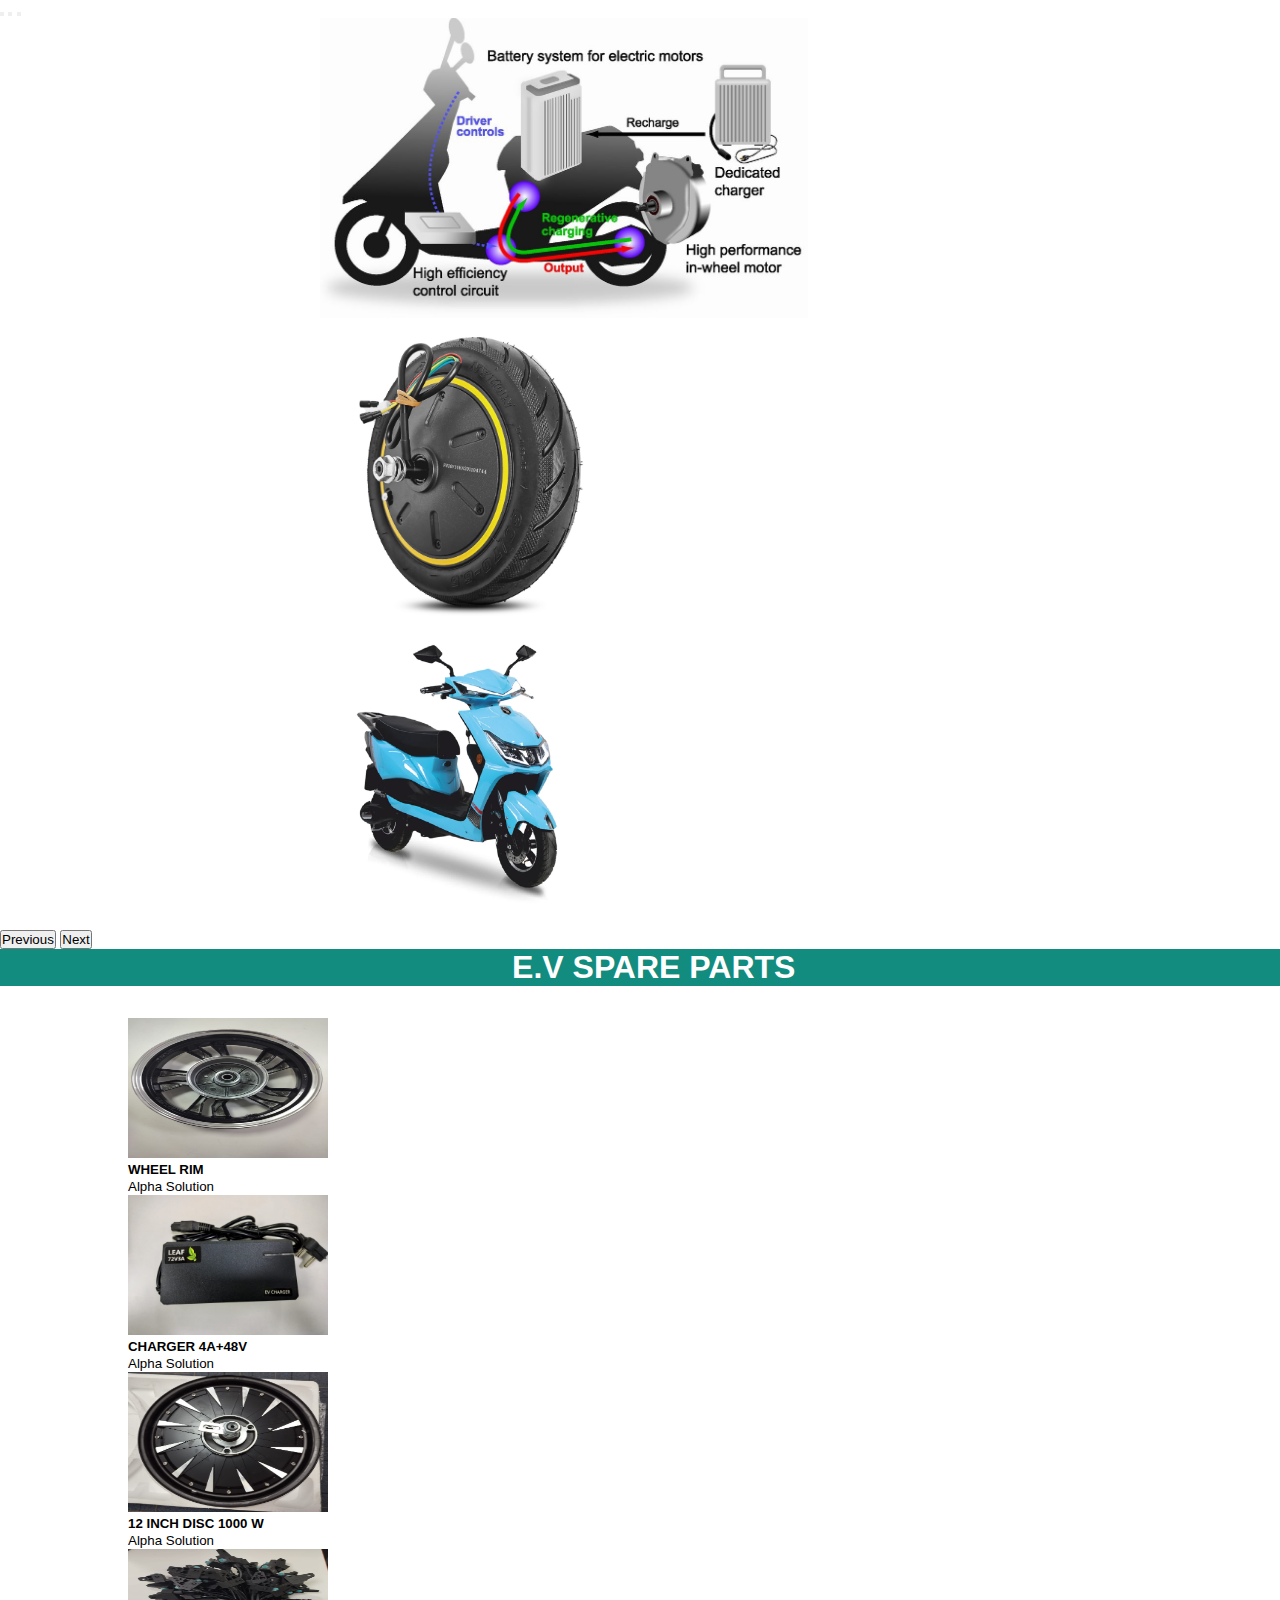
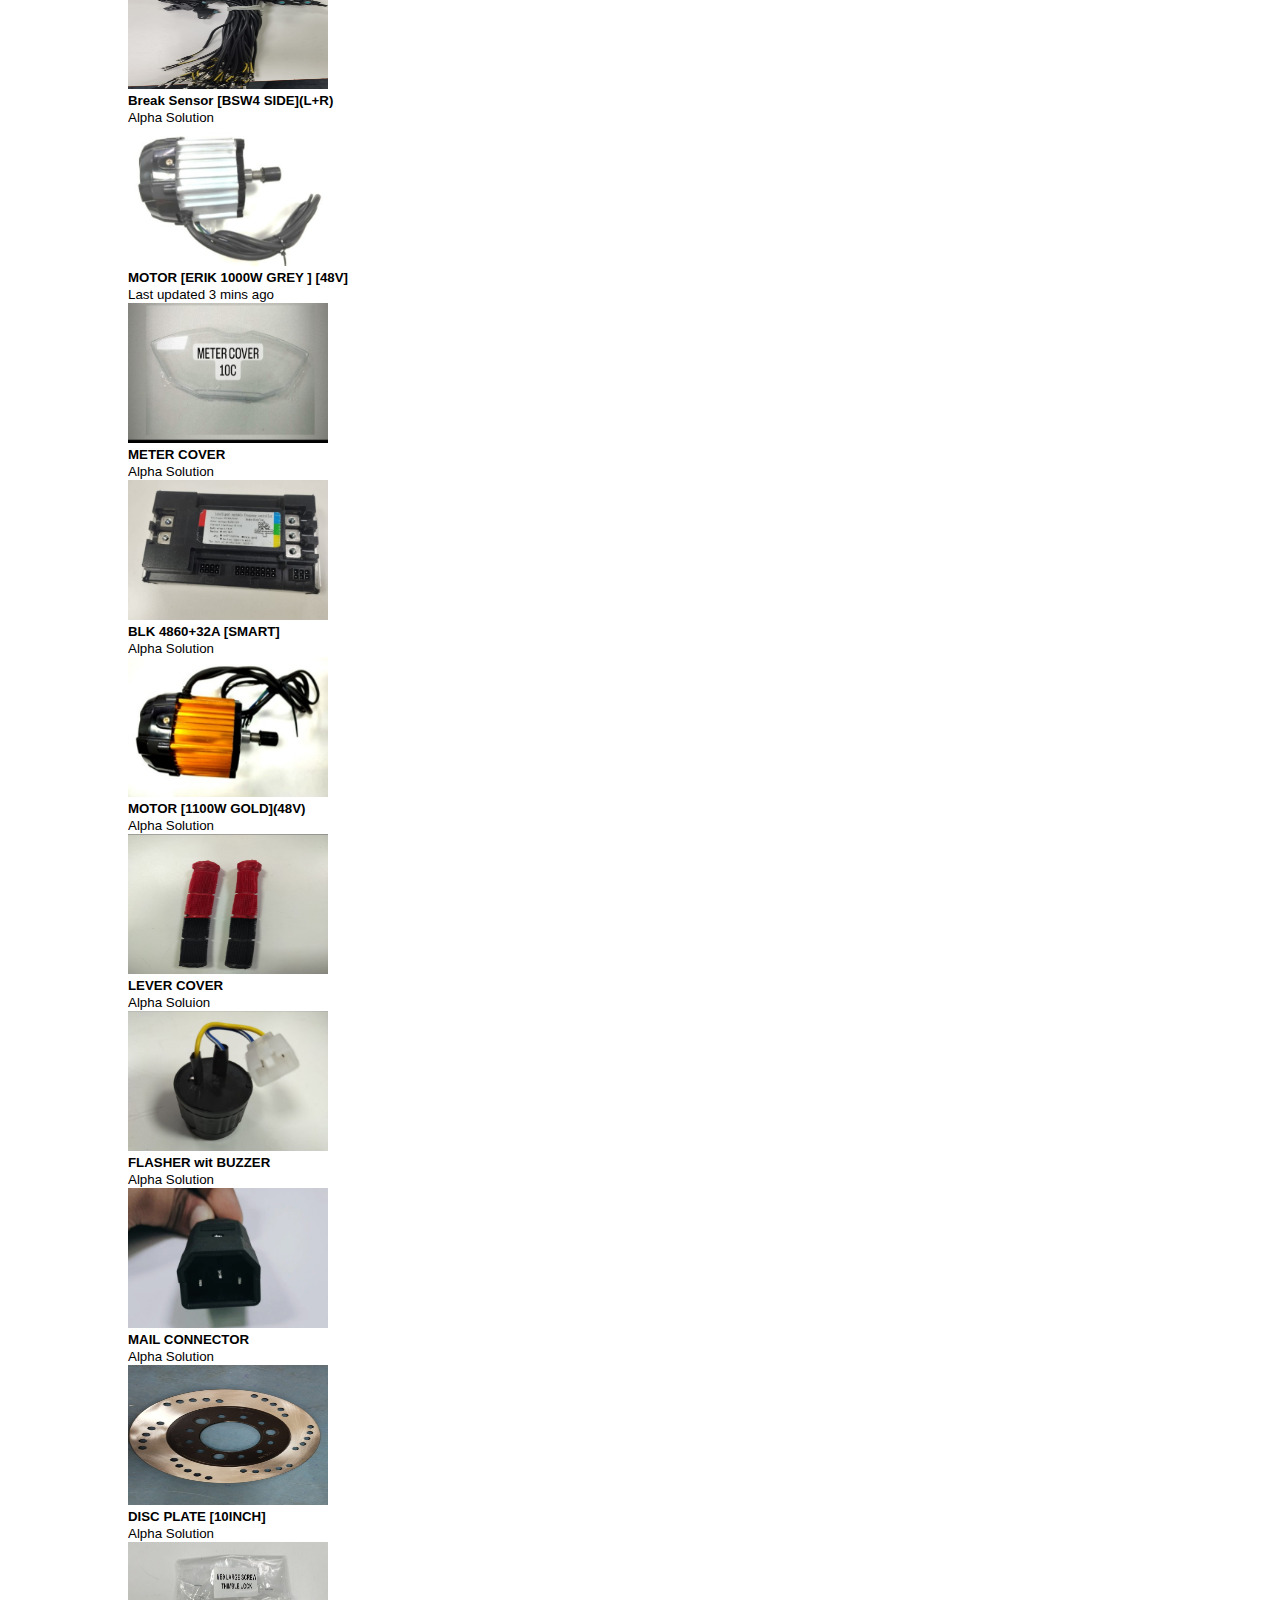
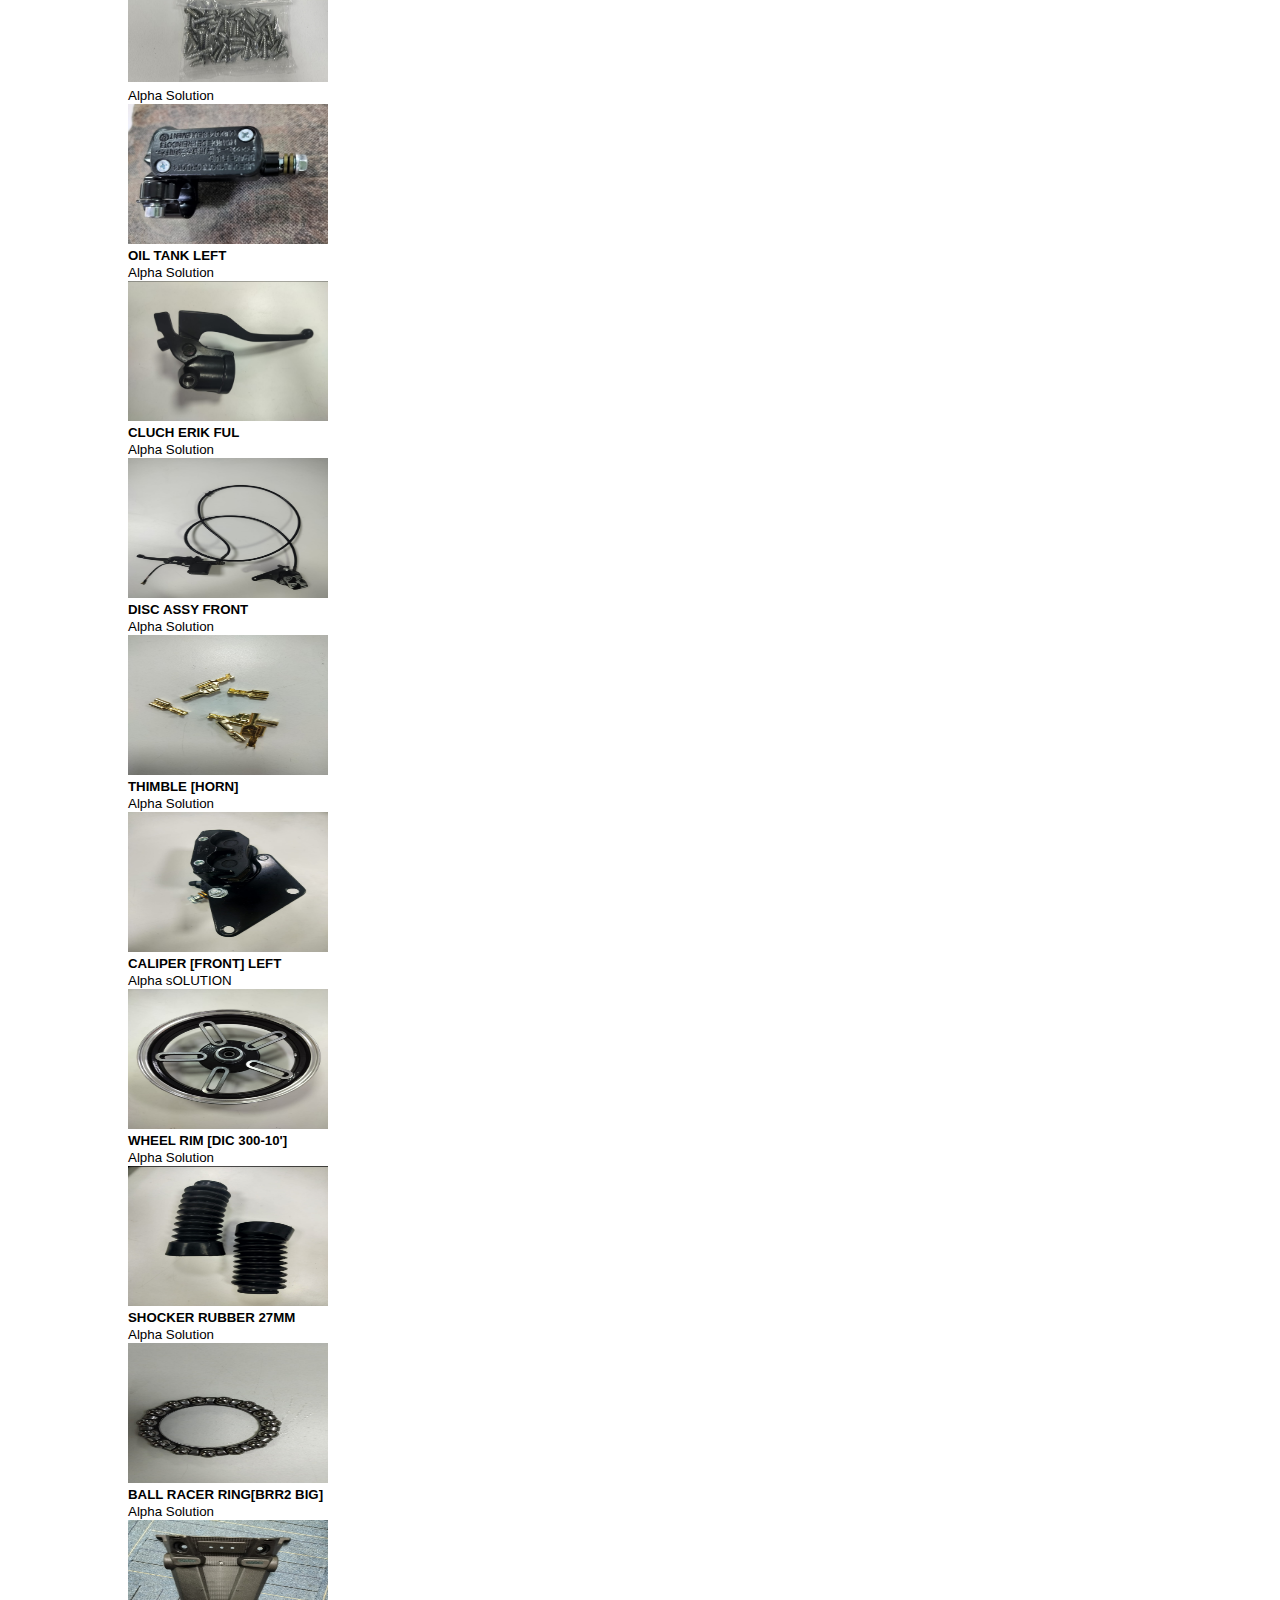
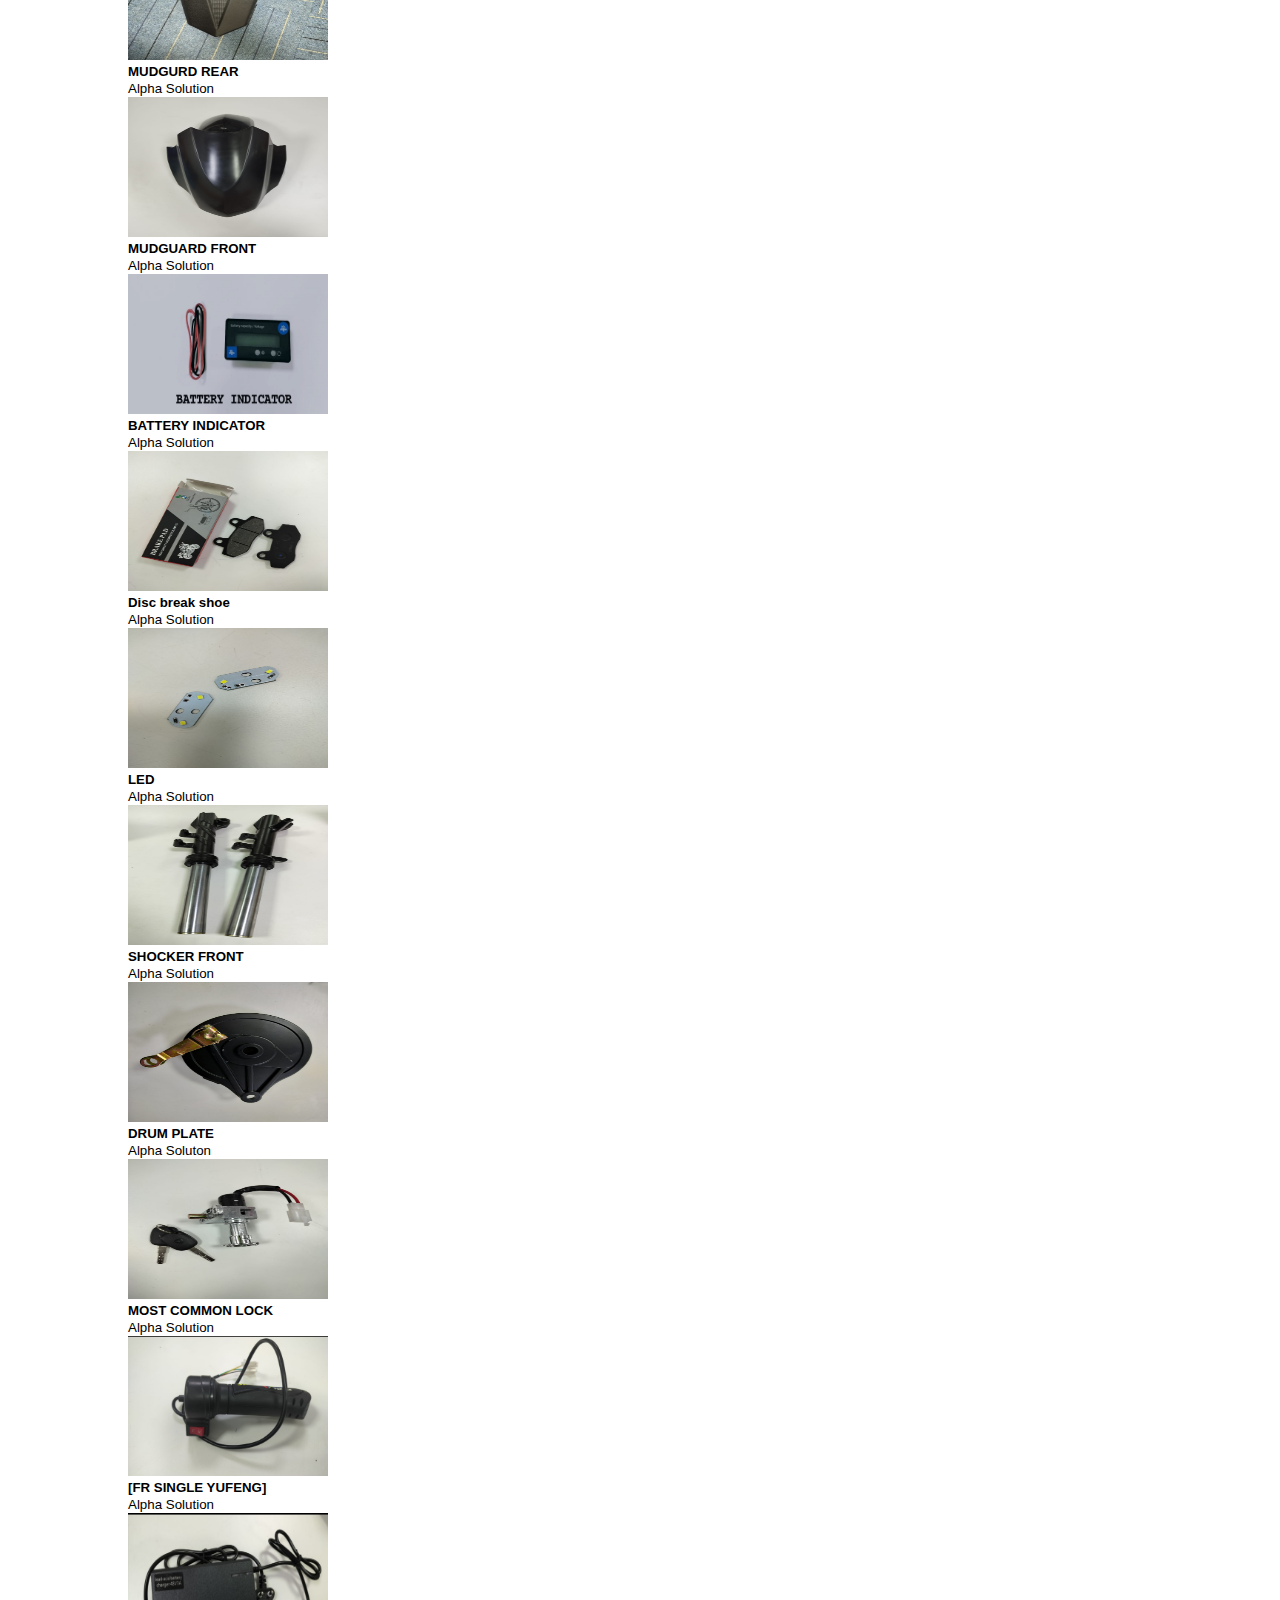
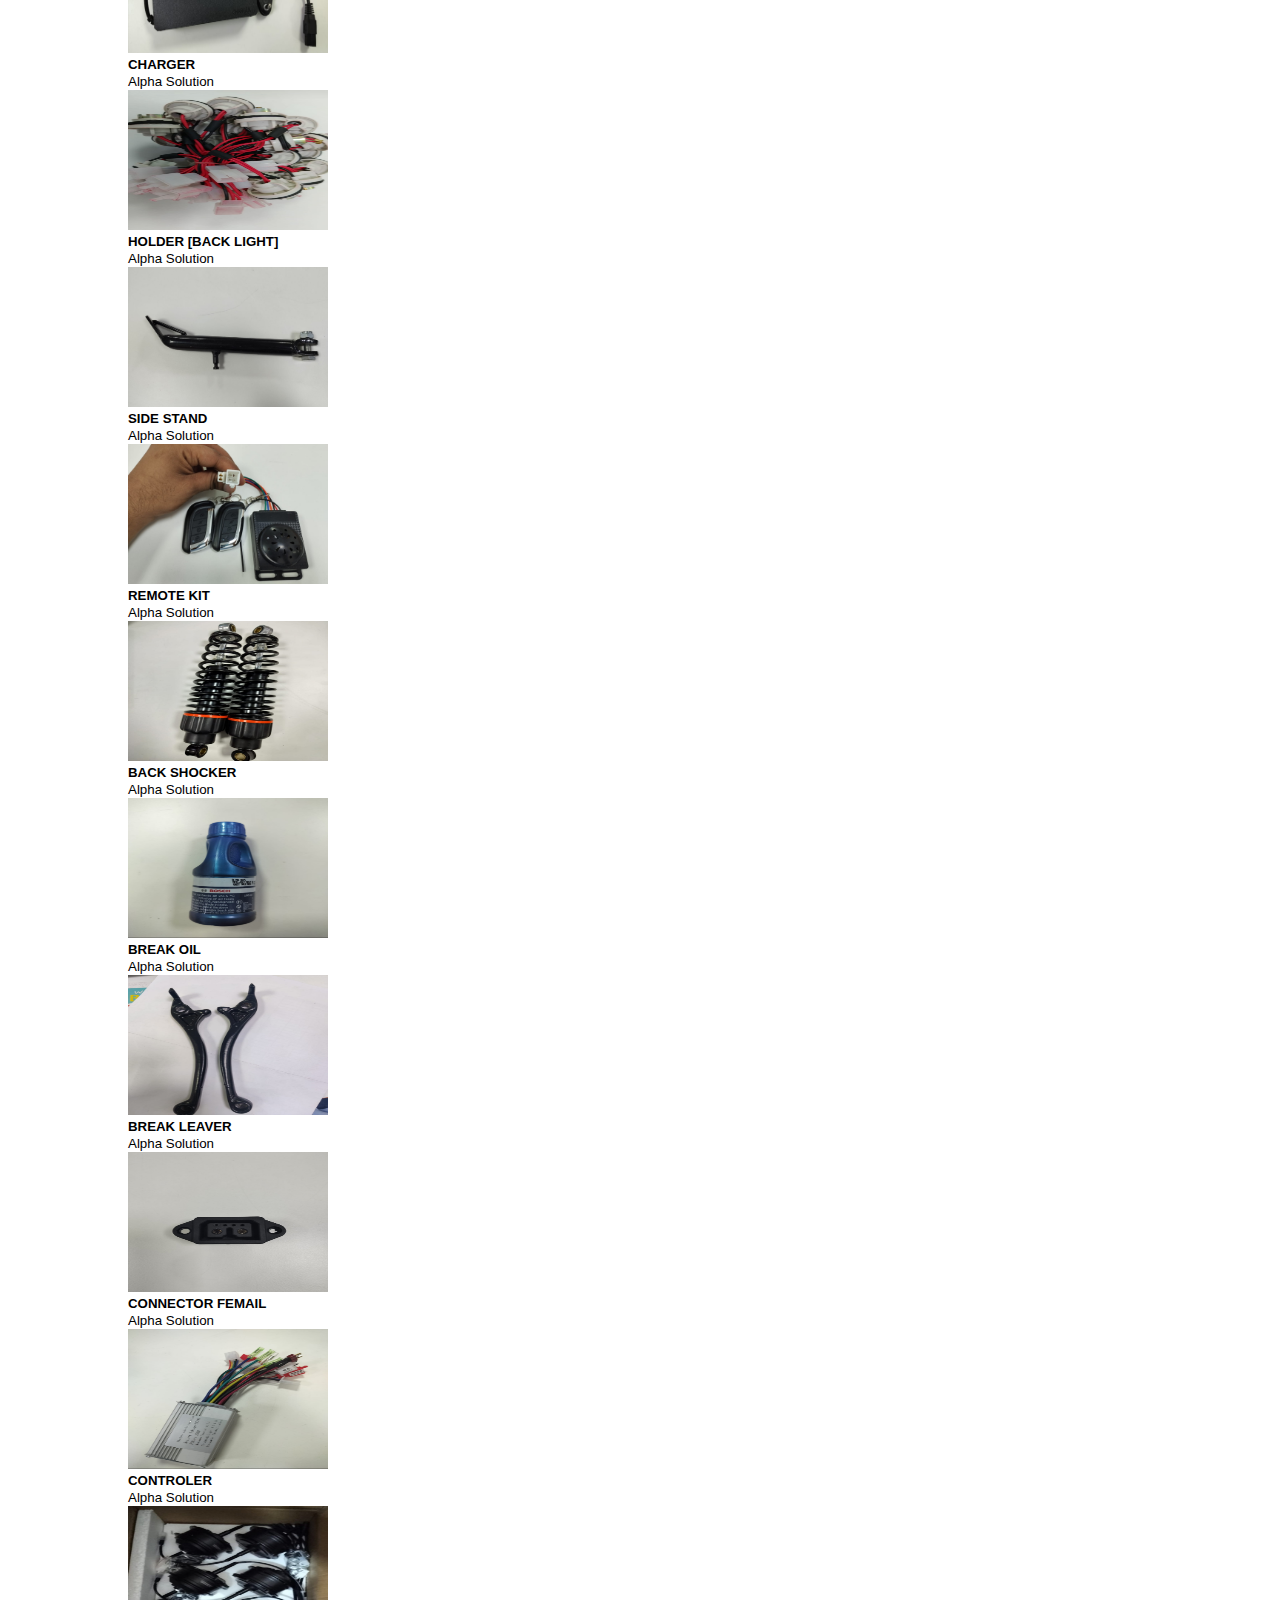
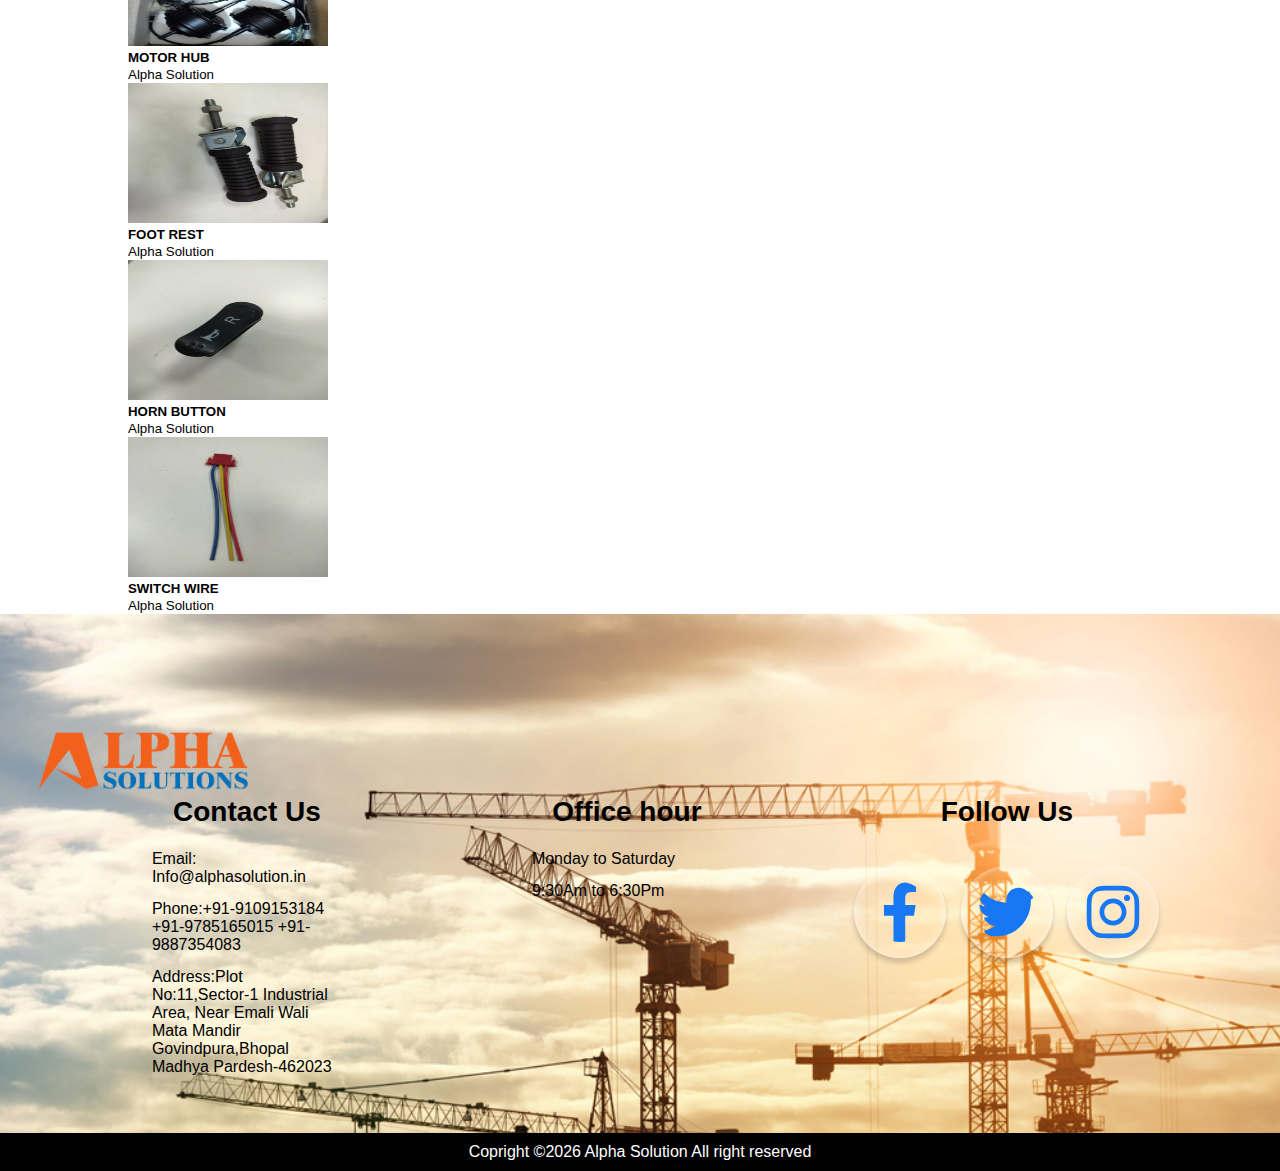
<file: ev/index.html>
<!DOCTYPE html>
<html lang="en">
<head>
  <link rel="icon" type="image/x-icon" href="/icon/favicon.ico">

  <script src="https://cdn.jsdelivr.net/npm/bootstrap@5.0.2/dist/js/bootstrap.bundle.min.js" integrity="sha384-MrcW6ZMFYlzcLA8Nl+NtUVF0sA7MsXsP1UyJoMp4YLEuNSfAP+JcXn/tWtIaxVXM" crossorigin="anonymous"></script>
  <link href="https://cdn.jsdelivr.net/npm/bootstrap@5.0.2/dist/css/bootstrap.min.css" rel="stylesheet" integrity="sha384-EVSTQN3/azprG1Anm3QDgpJLIm9Nao0Yz1ztcQTwFspd3yD65VohhpuuCOmLASjC" crossorigin="anonymous">
  <link rel="stylesheet" href="bottom.css">
 
  <link rel="stylesheet" href="index.css">
 
<link href="https://cdn.jsdelivr.net/npm/bootstrap@5.0.2/dist/css/bootstrap.min.css" rel="stylesheet" integrity="sha384-EVSTQN3/azprG1Anm3QDgpJLIm9Nao0Yz1ztcQTwFspd3yD65VohhpuuCOmLASjC" crossorigin="anonymous">


  <meta charset="UTF-8">
  <meta name="viewport" content="width=device-width, initial-scale=1.0">
    
  <title>EV Spare part</title>
</head>
<body>

  

  <div id="carouselExampleDark" class="carousel carousel-dark slide" data-bs-ride="carousel">
    <div class="carousel-indicators">
      <button type="button" data-bs-target="#carouselExampleDark" data-bs-slide-to="0" class="active" aria-current="true" aria-label="Slide 1"></button>
      <button type="button" data-bs-target="#carouselExampleDark" data-bs-slide-to="1" aria-label="Slide 2"></button>
      <button type="button" data-bs-target="#carouselExampleDark" data-bs-slide-to="2" aria-label="Slide 3"></button>
    </div>
    <div class="carousel-inner">
      <div class="carousel-item active" data-bs-interval="1000">
        <img src="scroll_img/C1.jpg" class="top-img"  alt="...">
        <div class="carousel-caption d-none d-md-block">
          <!-- <h5>First slide label</h5>
          <p>Some representative placeholder content for the first slide.</p> -->
        </div>
      </div>
      <div class="carousel-item" data-bs-interval="2000">
        <img src="scroll_img/C3.jpg"  class="top-img"  alt="...">
        <div class="carousel-caption d-none d-md-block">
          <!-- <h5>Second slide label</h5>
          <p>Some representative placeholder content for the second slide.</p> -->
        </div>
      </div>
      <div class="carousel-item">
        <img src="scroll_img/C4.jpg"  class="top-img"  alt="...">
        <div class="carousel-caption d-none d-md-block">
          <!-- <h5>Third slide label</h5>
          <p>Some representative placeholder content for the third slide.</p> -->
        </div>
      </div>
    </div>
    <button class="carousel-control-prev" type="button" data-bs-target="#carouselExampleDark" data-bs-slide="prev">
      <span class="carousel-control-prev-icon" aria-hidden="true"></span>
      <span class="visually-hidden">Previous</span>
    </button>
    <button class="carousel-control-next" type="button" data-bs-target="#carouselExampleDark" data-bs-slide="next">
      <span class="carousel-control-next-icon" aria-hidden="true"></span>
      <span class="visually-hidden">Next</span>
    </button>
  </div>
</body>
</html>




  
</section>

<section  class="EV">
  <div  >

  </div>
  <h1 class="heat-part" >E.V SPARE PARTS</h1>

  
</section>





    <!-- card 1 -->
<section>
    <div class="row row-cols-1 row-cols-md-3 g-4">
      <div class="col" >
        <div class="card ">
          <img   src="card1/S1.jpg"    class="card-img-top" alt="...">
          <div class="card-body">
            <h5 class="card-title">WHEEL RIM </h5>
            <!-- <p class="card-text">This is a wider card with supporting text below as a natural lead-in to additional content. This content is a little bit longer.</p> -->
          </div>
          <div class="card-footer">
            <small class="text-muted">Alpha Solution </small>
          </div>
        </div>
      </div>
      <div class="col">
        <div class="card ">
          <img src="card1/S2.jpg" class="card-img-top" alt="...">
          <div class="card-body">
            <h5 class="card-title">CHARGER 4A+48V</h5>
            <!-- <p class="card-text">This card has supporting text below as a natural lead-in to additional content.</p> -->
          </div>
          <div class="card-footer">
            <small class="text-muted">Alpha Solution</small>
          </div>
        </div>
      </div>
      
      <div class="col">
        <div class="card">
          <img src="card1/S3.jpg" class="card-img-top" alt="...">
          <div class="card-body">
            <h5 class="card-title">12 INCH DISC 1000 W</h5>
            <!-- <p class="card-text">This is a wider card with supporting text below as a natural lead-in to additional content. This card has even longer content than the first to show that equal height action.</p> -->
          </div>
          <div class="card-footer">
            <small class="text-muted">Alpha Solution</small>
          </div>
        </div>
      </div>
    </div>


    <div class="row row-cols-1 row-cols-md-3 g-4">
      <div class="col" >
        <div class="card ">
          <img   src="card1/S4.jpg"    class="card-img-top" alt="...">
          <div class="card-body">
            <h5 class="card-title">Break Sensor [BSW4 SIDE](L+R)</h5>
            <!-- <p class="card-text">This is a wider card with supporting text below as a natural lead-in to additional content. This content is a little bit longer.</p> -->
          </div>
          <div class="card-footer">
            <small class="text-muted">Alpha Solution</small>
          </div>
        </div>
      </div>
      <div class="col">
        <div class="card ">
          <img src="card1/M1.jpg" class="card-img-top" alt="...">
          <div class="card-body">
            <h5 class="card-title">  MOTOR [ERIK 1000W GREY ] [48V]</h5>
            <!-- <p class="card-text">This card has supporting text below as a natural lead-in to additional content.</p> -->
          </div>
          <div class="card-footer">
            <small class="text-muted">Last updated 3 mins ago</small>
          </div>
        </div>
      </div>
      
      <div class="col">
        <div class="card">
          <img src="card1/S6.jpg" class="card-img-top" alt="...">
          <div class="card-body">
            <h5 class="card-title">METER COVER</h5>
            <!-- <p class="card-text">This is a wider card with supporting text below as a natural lead-in to additional content. This card has even longer content than the first to show that equal height action.</p> -->
          </div>
          <div class="card-footer">
            <small class="text-muted">Alpha Solution</small>
          </div>
        </div>
      </div>
    </div>



    <div class="row row-cols-1 row-cols-md-3 g-4">
      <div class="col" >
        <div class="card ">
          <img   src="card1/S7.jpg"    class="card-img-top" alt="...">
          <div class="card-body">
            <h5 class="card-title">BLK 4860+32A [SMART]</h5>
            <!-- <p class="card-text">This is a wider card with supporting text below as a natural lead-in to additional content. This content is a little bit longer.</p> -->
          </div>
          <div class="card-footer">
            <small class="text-muted">Alpha Solution</small>
          </div>
        </div>
      </div>
      <div class="col">
        <div class="card ">
          <img src="card1/M2.jpg" class="card-img-top" alt="...">
          <div class="card-body">
            <h5 class="card-title"> MOTOR [1100W GOLD](48V)</h5>
            <!-- <p class="card-text">This card has supporting text below as a natural lead-in to additional content.</p> -->
          </div>
          <div class="card-footer">
            <small class="text-muted">Alpha Solution</small>
          </div>
        </div>
      </div>
      
      <div class="col">
        <div class="card">
          <img src="card1/S9.jpg" class="card-img-top" alt="...">
          <div class="card-body">
            <h5 class="card-title">LEVER COVER</h5>
            <!-- <p class="card-text">This is a wider card with supporting text below as a natural lead-in to additional content. This card has even longer content than the first to show that equal height action.</p> -->
          </div>
          <div class="card-footer">
            <small class="text-muted">Alpha Soluion</small>
          </div>
        </div>
      </div>
    </div>



    <div class="row row-cols-1 row-cols-md-3 g-4">
      <div class="col" >
        <div class="card ">
          <img   src="card1/S10.jpg"    class="card-img-top" alt="...">
          <div class="card-body">
            <h5 class="card-title">FLASHER wit BUZZER</h5>
            <!-- <p class="card-text">This is a wider card with supporting text below as a natural lead-in to additional content. This content is a little bit longer.</p> -->
          </div>
          <div class="card-footer">
            <small class="text-muted">Alpha Solution</small>
          </div>
        </div>
      </div>
      <div class="col">
        <div class="card ">
          <img src="card1/S11.jpg" class="card-img-top" alt="...">
          <div class="card-body">
            <h5 class="card-title">MAIL CONNECTOR</h5>
            <!-- <p class="card-text">This card has supporting text below as a natural lead-in to additional content.</p> -->
          </div>
          <div class="card-footer">
            <small class="text-muted">Alpha Solution</small>
          </div>
        </div>
      </div>
      
      <div class="col">
        <div class="card">
          <img src="card1/S12.jpg" class="card-img-top" alt="...">
          <div class="card-body">
            <h5 class="card-title">DISC PLATE [10INCH]</h5>
            <!-- <p class="card-text">This is a wider card with supporting text below as a natural lead-in to additional content. This card has even longer content than the first to show that equal height action.</p> -->
          </div>
          <div class="card-footer">
            <small class="text-muted">Alpha Solution</small>
          </div>
        </div>
      </div>
    </div>






    <div class="row row-cols-1 row-cols-md-3 g-4">
      <div class="col" >
        <div class="card ">
          <img   src="card1/S13.jpg"    class="card-img-top" alt="...">
          <div class="card-body">
            <h5 class="card-title"> </h5>
            <!-- <p class="card-text">This is a wider card with supporting text below as a natural lead-in to additional content. This content is a little bit longer.</p> -->
          </div>
          <div class="card-footer">
            <small class="text-muted">Alpha Solution</small>
          </div>
        </div>
      </div>
      <div class="col">
        <div class="card ">
          <img src="card1/S14.jpg" class="card-img-top" alt="...">
          <div class="card-body">
            <h5 class="card-title"> OIL TANK LEFT</h5>
            <!-- <p class="card-text">This card has supporting text below as a natural lead-in to additional content.</p> -->
          </div>
          <div class="card-footer">
            <small class="text-muted">Alpha Solution</small>
          </div>
        </div>
      </div>
      
      <div class="col">
        <div class="card">
          <img src="card1/S15.jpg" class="card-img-top" alt="...">
          <div class="card-body">
            <h5 class="card-title">CLUCH ERIK FUL</h5>
            <!-- <p class="card-text">This is a wider card with supporting text below as a natural lead-in to additional content. This card has even longer content than the first to show that equal height action.</p> -->
          </div>
          <div class="card-footer">
            <small class="text-muted">Alpha Solution</small>
          </div>
        </div>
      </div>
    </div>




    <div class="row row-cols-1 row-cols-md-3 g-4">
      <div class="col" >
        <div class="card ">
          <img   src="card1/S16.jpg"    class="card-img-top" alt="...">
          <div class="card-body">
            <h5 class="card-title">DISC ASSY FRONT</h5>
            <!-- <p class="card-text">This is a wider card with supporting text below as a natural lead-in to additional content. This content is a little bit longer.</p> -->
          </div>
          <div class="card-footer">
            <small class="text-muted">Alpha Solution</small>
          </div>
        </div>
      </div>
      <div class="col">
        <div class="card ">
          <img src="card1/S17.jpg" class="card-img-top" alt="...">
          <div class="card-body">
            <h5 class="card-title">THIMBLE [HORN]</h5>
            <!-- <p class="card-text">This card has supporting text below as a natural lead-in to additional content.</p> -->
          </div>
          <div class="card-footer">
            <small class="text-muted">Alpha Solution</small>
          </div>
        </div>
      </div>
      
      <div class="col">
        <div class="card">
          <img src="card1/S18.jpg" class="card-img-top" alt="...">
          <div class="card-body">
            <h5 class="card-title">CALIPER [FRONT] LEFT</h5>
            <!-- <p class="card-text">This is a wider card with supporting text below as a natural lead-in to additional content. This card has even longer content than the first to show that equal height action.</p> -->
          </div>
          <div class="card-footer">
            <small class="text-muted">Alpha sOLUTION</small>
          </div>
        </div>
      </div>
    </div>



    

    <div class="row row-cols-1 row-cols-md-3 g-4">
      <div class="col" >
        <div class="card ">
          <img   src="card1/S19.jpg"    class="card-img-top" alt="...">
          <div class="card-body">
            <h5 class="card-title">WHEEL RIM [DIC 300-10']</h5>
            <!-- <p class="card-text">This is a wider card with supporting text below as a natural lead-in to additional content. This content is a little bit longer.</p> -->
          </div>
          <div class="card-footer">
            <small class="text-muted">Alpha Solution</small>
          </div>
        </div>
      </div>
      <div class="col">
        <div class="card ">
          <img src="card1/S20.jpg" class="card-img-top" alt="...">
          <div class="card-body">
            <h5 class="card-title">SHOCKER RUBBER 27MM</h5>
            <!-- <p class="card-text">This card has supporting text below as a natural lead-in to additional content.</p> -->
          </div>
          <div class="card-footer">
            <small class="text-muted">Alpha Solution</small>
          </div>
        </div>
      </div>
      
      <div class="col">
        <div class="card">
          <img src="card1/S21.jpg" class="card-img-top" alt="...">
          <div class="card-body">
            <h5 class="card-title"> BALL RACER RING[BRR2 BIG]</h5>
            <!-- <p class="card-text">This is a wider card with supporting text below as a natural lead-in to additional content. This card has even longer content than the first to show that equal height action.</p> -->
          </div>
          <div class="card-footer">
            <small class="text-muted">Alpha Solution</small>
          </div>
        </div>
      </div>
    </div>



    

    <div class="row row-cols-1 row-cols-md-3 g-4">
      <div class="col" >
        <div class="card ">
          <img   src="card1/S22.jpg"    class="card-img-top" alt="...">
          <div class="card-body">
            <h5 class="card-title">MUDGURD REAR</h5>
            <!-- <p class="card-text">This is a wider card with supporting text below as a natural lead-in to additional content. This content is a little bit longer.</p> -->
          </div>
          <div class="card-footer">
            <small class="text-muted">Alpha Solution</small>
          </div>
        </div>
      </div>
      <div class="col">
        <div class="card ">
          <img src="card1/S23.jpg" class="card-img-top" alt="...">
          <div class="card-body">
            <h5 class="card-title">MUDGUARD FRONT</h5>
            <!-- <p class="card-text">This card has supporting text below as a natural lead-in to additional content.</p> -->
          </div>
          <div class="card-footer">
            <small class="text-muted">Alpha Solution</small>
          </div>
        </div>
      </div>
      
      <div class="col">
        <div class="card">
          <img src="card1/S24.jpg" class="card-img-top" alt="...">
          <div class="card-body">
            <h5 class="card-title">BATTERY INDICATOR</h5>
            <!-- <p class="card-text">This is a wider card with supporting text below as a natural lead-in to additional content. This card has even longer content than the first to show that equal height action.</p> -->
          </div>
          <div class="card-footer">
            <small class="text-muted">Alpha Solution</small>
          </div>
        </div>
      </div>
    </div>



    

    <div class="row row-cols-1 row-cols-md-3 g-4">
      <div class="col" >
        <div class="card ">
          <img   src="card1/S25.jpg"    class="card-img-top" alt="...">
          <div class="card-body">
            <h5 class="card-title">Disc break shoe</h5>
            <!-- <p class="card-text">This is a wider card with supporting text below as a natural lead-in to additional content. This content is a little bit longer.</p> -->
          </div>
          <div class="card-footer">
            <small class="text-muted">Alpha Solution</small>
          </div>
        </div>
      </div>
      <div class="col">
        <div class="card ">
          <img src="card1/S26.jpg" class="card-img-top" alt="...">
          <div class="card-body">
            <h5 class="card-title">LED</h5>
            <!-- <p class="card-text">This card has supporting text below as a natural lead-in to additional content.</p> -->
          </div>
          <div class="card-footer">
            <small class="text-muted">Alpha Solution</small>
          </div>
        </div>
      </div>
      
      <div class="col">
        <div class="card">
          <img src="card1/S27.jpg" class="card-img-top" alt="...">
          <div class="card-body">
            <h5 class="card-title">SHOCKER FRONT </h5>
            <!-- <p class="card-text">This is a wider card with supporting text below as a natural lead-in to additional content. This card has even longer content than the first to show that equal height action.</p> -->
          </div>
          <div class="card-footer">
            <small class="text-muted">Alpha Solution</small>
          </div>
        </div>
      </div>
    </div>



    

    <div class="row row-cols-1 row-cols-md-3 g-4">
      <div class="col" >
        <div class="card ">
          <img   src="card1/S28.jpg"    class="card-img-top" alt="...">
          <div class="card-body">
            <h5 class="card-title">DRUM PLATE</h5>
            <!-- <p class="card-text">This is a wider card with supporting text below as a natural lead-in to additional content. This content is a little bit longer.</p> -->
          </div>
          <div class="card-footer">
            <small class="text-muted">Alpha Soluton</small>
          </div>
        </div>
      </div>
      <div class="col">
        <div class="card ">
          <img src="card1/S29.jpg" class="card-img-top" alt="...">
          <div class="card-body">
            <h5 class="card-title">MOST COMMON LOCK</h5>
            <!-- <p class="card-text">This card has supporting text below as a natural lead-in to additional content.</p> -->
          </div>
          <div class="card-footer">
            <small class="text-muted">Alpha Solution</small>
          </div>
        </div>
      </div>
      
      <div class="col">
        <div class="card">
          <img src="card1/S30.jpg" class="card-img-top" alt="...">
          <div class="card-body">
            <h5 class="card-title">[FR SINGLE YUFENG]</h5>
            <!-- <p class="card-text">This is a wider card with supporting text below as a natural lead-in to additional content. This card has even longer content than the first to show that equal height action.</p> -->
          </div>
          <div class="card-footer">
            <small class="text-muted">Alpha Solution</small>
          </div>
        </div>
      </div>
    </div>



    

    <div class="row row-cols-1 row-cols-md-3 g-4">
      <div class="col" >
        <div class="card ">
          <img   src="card1/S31.jpg"    class="card-img-top" alt="...">
          <div class="card-body">
            <h5 class="card-title">CHARGER</h5>
            <!-- <p class="card-text">This is a wider card with supporting text below as a natural lead-in to additional content. This content is a little bit longer.</p> -->
          </div>
          <div class="card-footer">
            <small class="text-muted">Alpha Solution</small>
          </div>
        </div>
      </div>
      <div class="col">
        <div class="card ">
          <img src="card1/S32.jpg" class="card-img-top" alt="...">
          <div class="card-body">
            <h5 class="card-title">HOLDER [BACK LIGHT]</h5>
            <!-- <p class="card-text">This card has supporting text below as a natural lead-in to additional content.</p> -->
          </div>
          <div class="card-footer">
            <small class="text-muted">Alpha Solution</small>
          </div>
        </div>
      </div>
      
      <div class="col">
        <div class="card">
          <img src="card1/S33.jpg" class="card-img-top" alt="...">
          <div class="card-body">
            <h5 class="card-title">SIDE STAND</h5>
            <!-- <p class="card-text">This is a wider card with supporting text below as a natural lead-in to additional content. This card has even longer content than the first to show that equal height action.</p> -->
          </div>
          <div class="card-footer">
            <small class="text-muted">Alpha Solution</small>
          </div>
        </div>
      </div>
    </div>



    

    <div class="row row-cols-1 row-cols-md-3 g-4">
      <div class="col" >
        <div class="card ">
          <img   src="card1/S34.jpg"    class="card-img-top" alt="...">
          <div class="card-body">
            <h5 class="card-title">REMOTE KIT</h5>
            <!-- <p class="card-text">This is a wider card with supporting text below as a natural lead-in to additional content. This content is a little bit longer.</p> -->
          </div>
          <div class="card-footer">
            <small class="text-muted">Alpha Solution</small>
          </div>
        </div>
      </div>
      <div class="col">
        <div class="card ">
          <img src="card1/S35.jpg" class="card-img-top" alt="...">
          <div class="card-body">
            <h5 class="card-title">BACK SHOCKER</h5>
            <!-- <p class="card-text">This card has supporting text below as a natural lead-in to additional content.</p> -->
          </div>
          <div class="card-footer">
            <small class="text-muted">Alpha Solution</small>
          </div>
        </div>
      </div>
      
      <div class="col">
        <div class="card">
          <img src="card1/S36.jpg" class="card-img-top" alt="...">
          <div class="card-body">
            <h5 class="card-title">BREAK OIL</h5>
            <!-- <p class="card-text">This is a wider card with supporting text below as a natural lead-in to additional content. This card has even longer content than the first to show that equal height action.</p> -->
          </div>
          <div class="card-footer">
            <small class="text-muted">Alpha Solution</small>
          </div>
        </div>
      </div>
    </div>



    

    <div class="row row-cols-1 row-cols-md-3 g-4">
      <div class="col" >
        <div class="card ">
          <img   src="card1/S37.jpg"    class="card-img-top" alt="...">
          <div class="card-body">
            <h5 class="card-title">BREAK LEAVER</h5>
            <!-- <p class="card-text">This is a wider card with supporting text below as a natural lead-in to additional content. This content is a little bit longer.</p> -->
          </div>
          <div class="card-footer">
            <small class="text-muted">Alpha Solution</small>
          </div>
        </div>
      </div>
      <div class="col">
        <div class="card ">
          <img src="card1/S38.jpg" class="card-img-top" alt="...">
          <div class="card-body">
            <h5 class="card-title">CONNECTOR FEMAIL</h5>
            <!-- <p class="card-text">This card has supporting text below as a natural lead-in to additional content.</p> -->
          </div>
          <div class="card-footer">
            <small class="text-muted">Alpha Solution</small>
          </div>
        </div>
      </div>
      
      <div class="col">
        <div class="card">
          <img src="card1/S39.jpg" class="card-img-top" alt="...">
          <div class="card-body">
            <h5 class="card-title">CONTROLER</h5>
            <!-- <p class="card-text">This is a wider card with supporting text below as a natural lead-in to additional content. This card has even longer content than the first to show that equal height action.</p> -->
          </div>
          <div class="card-footer">
            <small class="text-muted">Alpha Solution</small>
          </div>
        </div>
      </div>
    </div>



    

    <div class="row row-cols-1 row-cols-md-3 g-4">
      <div class="col" >
        <div class="card ">
          <img   src="card1/S40.jpg"    class="card-img-top" alt="...">
          <div class="card-body">
            <h5 class="card-title">MOTOR HUB</h5>
            <!-- <p class="card-text">This is a wider card with supporting text below as a natural lead-in to additional content. This content is a little bit longer.</p> -->
          </div>
          <div class="card-footer">
            <small class="text-muted">Alpha Solution</small>
          </div>
        </div>
      </div>
      <div class="col">
        <div class="card ">
          <img src="card1/S41.jpg" class="card-img-top" alt="...">
          <div class="card-body">
            <h5 class="card-title">FOOT REST</h5>
            <!-- <p class="card-text">This card has supporting text below as a natural lead-in to additional content.</p> -->
          </div>
          <div class="card-footer">
            <small class="text-muted">Alpha Solution</small>
          </div>
        </div>
      </div>
      
      <div class="col">
        <div class="card">
          <img src="card1/S42.jpg" class="card-img-top" alt="...">
          <div class="card-body">
            <h5 class="card-title">HORN BUTTON</h5>
            <!-- <p class="card-text">This is a wider card with supporting text below as a natural lead-in to additional content. This card has even longer content than the first to show that equal height action.</p> -->
          </div>
          <div class="card-footer">
            <small class="text-muted">Alpha Solution</small>
          </div>
        </div>
      </div>
    </div>



    

    <div class="row row-cols-1 row-cols-md-3 g-4">
      <div class="col" >
        <div class="card ">
          <img   src="card1/S43.jpg"    class="card-img-top" alt="...">
          <div class="card-body">
            <h5 class="card-title">SWITCH WIRE</h5>
            <!-- <p class="card-text">This is a wider card with supporting text below as a natural lead-in to additional content. This content is a little bit longer.</p> -->
          </div>
          <div class="card-footer">
            <small class="text-muted">Alpha Solution</small>
          </div>
        </div>
      </div>
    


  </section>


<!-- bottom -->
<!-- <section  class="bottom">

<div container >
 <div class="row" >
<div class="col" >
 <img class= "bottom-logo" src="logo/logo.jpg" >
 <h1 class="bottom-logo"  >ALPHA SOLUTION</h1>
 <h2  class="address">Address</h2>
 <h5  class="address">Plot No: 11, Sector-I Industrial Area, Near Emli Wali Mata Mandir</h5>
 <h5 class="address">Govindpura, Bhopal Madhya Pradesh - 462023</h5>
 
</div>
<div class="col" >
 <h2  class="Office-cal-conn">Office hour :<img class="calender" src="icon/calender.jpg" ></h2>
 <h5>Monday to Saturday </h5>
 
 <h5>9:30 am to 6:00 pm (IST)</h5>
 </div>
 <div class="col" >
   <h2 class="Office-cal-conn">Stay connected :</h2>
   <div class="row">

   </div>
   <img class="phone" src="icon/phone.jpg">
   <h5>
     +91-9109153184
   </h6>
   <h5>
     +91-9785165015
   </h5>
   <h5>
     +91-9887354083
   </h5>
   
   <img  class="email"  src="icon/email.jpg" >
   <h5>
     Email: info@alphsolution.in
   </h5>
   <img  class="www" src="icon/www.jpg" >
   <h6>
    <a class="link-color"  href="#"> Website: www.alphasolution.in</a>
   </h6>
 
   </div>
 </div>
</div>
 <div class="card-group">
   <div class="card-bottom">
 
     
     <div class="card-body">
       
     </div>
     <div class="card-bottomr">

       <div class="card-what">
         <a class="socialContainer containerOne" href="#">
           <svg viewBox="0 0 16 16" class="socialSvg instagramSvg"> <path d="M8 0C5.829 0 5.556.01 4.703.048 3.85.088 3.269.222 2.76.42a3.917 3.917 0 0 0-1.417.923A3.927 3.927 0 0 0 .42 2.76C.222 3.268.087 3.85.048 4.7.01 5.555 0 5.827 0 8.001c0 2.172.01 2.444.048 3.297.04.852.174 1.433.372 1.942.205.526.478.972.923 1.417.444.445.89.719 1.416.923.51.198 1.09.333 1.942.372C5.555 15.99 5.827 16 8 16s2.444-.01 3.298-.048c.851-.04 1.434-.174 1.943-.372a3.916 3.916 0 0 0 1.416-.923c.445-.445.718-.891.923-1.417.197-.509.332-1.09.372-1.942C15.99 10.445 16 10.173 16 8s-.01-2.445-.048-3.299c-.04-.851-.175-1.433-.372-1.941a3.926 3.926 0 0 0-.923-1.417A3.911 3.911 0 0 0 13.24.42c-.51-.198-1.092-.333-1.943-.372C10.443.01 10.172 0 7.998 0h.003zm-.717 1.442h.718c2.136 0 2.389.007 3.232.046.78.035 1.204.166 1.486.275.373.145.64.319.92.599.28.28.453.546.598.92.11.281.24.705.275 1.485.039.843.047 1.096.047 3.231s-.008 2.389-.047 3.232c-.035.78-.166 1.203-.275 1.485a2.47 2.47 0 0 1-.599.919c-.28.28-.546.453-.92.598-.28.11-.704.24-1.485.276-.843.038-1.096.047-3.232.047s-2.39-.009-3.233-.047c-.78-.036-1.203-.166-1.485-.276a2.478 2.478 0 0 1-.92-.598 2.48 2.48 0 0 1-.6-.92c-.109-.281-.24-.705-.275-1.485-.038-.843-.046-1.096-.046-3.233 0-2.136.008-2.388.046-3.231.036-.78.166-1.204.276-1.486.145-.373.319-.64.599-.92.28-.28.546-.453.92-.598.282-.11.705-.24 1.485-.276.738-.034 1.024-.044 2.515-.045v.002zm4.988 1.328a.96.96 0 1 0 0 1.92.96.96 0 0 0 0-1.92zm-4.27 1.122a4.109 4.109 0 1 0 0 8.217 4.109 4.109 0 0 0 0-8.217zm0 1.441a2.667 2.667 0 1 1 0 5.334 2.667 2.667 0 0 1 0-5.334z"></path> </svg>
         </a>
         
         <a class="socialContainer containerTwo" href="#">
           <svg viewBox="0 0 16 16" class="socialSvg twitterSvg"> <path d="M5.026 15c6.038 0 9.341-5.003 9.341-9.334 0-.14 0-.282-.006-.422A6.685 6.685 0 0 0 16 3.542a6.658 6.658 0 0 1-1.889.518 3.301 3.301 0 0 0 1.447-1.817 6.533 6.533 0 0 1-2.087.793A3.286 3.286 0 0 0 7.875 6.03a9.325 9.325 0 0 1-6.767-3.429 3.289 3.289 0 0 0 1.018 4.382A3.323 3.323 0 0 1 .64 6.575v.045a3.288 3.288 0 0 0 2.632 3.218 3.203 3.203 0 0 1-.865.115 3.23 3.23 0 0 1-.614-.057 3.283 3.283 0 0 0 3.067 2.277A6.588 6.588 0 0 1 .78 13.58a6.32 6.32 0 0 1-.78-.045A9.344 9.344 0 0 0 5.026 15z"></path> </svg>              </a>
           
         <a class="socialContainer containerThree" href="#">
           <svg viewBox="0 0 448 512" class="socialSvg linkdinSvg"><path d="M100.28 448H7.4V148.9h92.88zM53.79 108.1C24.09 108.1 0 83.5 0 53.8a53.79 53.79 0 0 1 107.58 0c0 29.7-24.1 54.3-53.79 54.3zM447.9 448h-92.68V302.4c0-34.7-.7-79.2-48.29-79.2-48.29 0-55.69 37.7-55.69 76.7V448h-92.78V148.9h89.08v40.8h1.3c12.4-23.5 42.69-48.3 87.88-48.3 94 0 111.28 61.9 111.28 142.3V448z"></path></svg>
         </a>
         
         <a class="socialContainer containerFour" href="#"  >
           <svg viewBox="0 0 16 16" class="socialSvg whatsappSvg"> <path d="M13.601 2.326A7.854 7.854 0 0 0 7.994 0C3.627 0 .068 3.558.064 7.926c0 1.399.366 2.76 1.057 3.965L0 16l4.204-1.102a7.933 7.933 0 0 0 3.79.965h.004c4.368 0 7.926-3.558 7.93-7.93A7.898 7.898 0 0 0 13.6 2.326zM7.994 14.521a6.573 6.573 0 0 1-3.356-.92l-.24-.144-2.494.654.666-2.433-.156-.251a6.56 6.56 0 0 1-1.007-3.505c0-3.626 2.957-6.584 6.591-6.584a6.56 6.56 0 0 1 4.66 1.931 6.557 6.557 0 0 1 1.928 4.66c-.004 3.639-2.961 6.592-6.592 6.592zm3.615-4.934c-.197-.099-1.17-.578-1.353-.646-.182-.065-.315-.099-.445.099-.133.197-.513.646-.627.775-.114.133-.232.148-.43.05-.197-.1-.836-.308-1.592-.985-.59-.525-.985-1.175-1.103-1.372-.114-.198-.011-.304.088-.403.087-.088.197-.232.296-.346.1-.114.133-.198.198-.33.065-.134.034-.248-.015-.347-.05-.099-.445-1.076-.612-1.47-.16-.389-.323-.335-.445-.34-.114-.007-.247-.007-.38-.007a.729.729 0 0 0-.529.247c-.182.198-.691.677-.691 1.654 0 .977.71 1.916.81 2.049.098.133 1.394 2.132 3.383 2.992.47.205.84.326 1.129.418.475.152.904.129 1.246.08.38-.058 1.171-.48 1.338-.943.164-.464.164-.86.114-.943-.049-.084-.182-.133-.38-.232z"></path> </svg>
         </a>
       </div>             
       

</section> -->

<!-- footer -->
  <!-- <footer class="footer">
    Copright &copy;<script>document.write(new Date().getFullYear())  </script>  Alpha Solution All right reserved
  </footer> -->








  
<footer>
  <img class= "bottom-logo" src="logo/logo.jpg" >
    <div class="container">
        <div class="footer-content">
            <h3>Contact Us</h3>
            <p>Email:
              Info@alphasolution.in</p>
            <p>Phone:+91-9109153184 +91-9785165015 +91-9887354083</p>
            <p>Address:Plot No:11,Sector-1 Industrial Area, Near Emali Wali Mata Mandir
              Govindpura,Bhopal Madhya Pardesh-462023
            </p>
        </div>
        <div class="footer-content">
            <h3>Office hour</h3>
          
                <p>Monday to Saturday</p>
                <p>9:30Am to 6:30Pm</p>
             
        </div>
        <div class="footer-content">
            <h3>Follow Us</h3>
            <ul class="social-icons">
             <li><a href=""><i class="fab fa-facebook"></i></a></li>
             <li><a href=""><i class="fab fa-twitter"></i></a></li>
             <li><a href=""><i class="fab fa-instagram"></i></a></li>
             <li><a href=""><i class="fab fa-linkedin"></i></a></li>
       
             <div >
              <ul>
                <li class="iso-pro">
                  <span></span>
                  <span></span>
                  <span></span>
                  <a href="">
                    <svg
                      viewBox="0 0 320 512"
                      xmlns="http://www.w3.org/2000/svg"
                      class="svg"
                    >
                      <path
                        d="M279.14 288l14.22-92.66h-88.91v-60.13c0-25.35 12.42-50.06 52.24-50.06h40.42V6.26S260.43 0 225.36 0c-73.22 0-121.08 44.38-121.08 124.72v70.62H22.89V288h81.39v224h100.17V288z"
                      ></path></svg
                  ></a>
                  <div class="text">Facebook</div>
                </li>
                <li class="iso-pro">
                  <span></span>
                  <span></span>
                  <span></span>
                  <a href="">
                    <svg
                      class="svg"
                      xmlns="http://www.w3.org/2000/svg"
                      viewBox="0 0 512 512"
                    >
                      <path
                        d="M459.37 151.716c.325 4.548.325 9.097.325 13.645 0 138.72-105.583 298.558-298.558 298.558-59.452 0-114.68-17.219-161.137-47.106 8.447.974 16.568 1.299 25.34 1.299 49.055 0 94.213-16.568 130.274-44.832-46.132-.975-84.792-31.188-98.112-72.772 6.498.974 12.995 1.624 19.818 1.624 9.421 0 18.843-1.3 27.614-3.573-48.081-9.747-84.143-51.98-84.143-102.985v-1.299c13.969 7.797 30.214 12.67 47.431 13.319-28.264-18.843-46.781-51.005-46.781-87.391 0-19.492 5.197-37.36 14.294-52.954 51.655 63.675 129.3 105.258 216.365 109.807-1.624-7.797-2.599-15.918-2.599-24.04 0-57.828 46.782-104.934 104.934-104.934 30.213 0 57.502 12.67 76.67 33.137 23.715-4.548 46.456-13.32 66.599-25.34-7.798 24.366-24.366 44.833-46.132 57.827 21.117-2.273 41.584-8.122 60.426-16.243-14.292 20.791-32.161 39.308-52.628 54.253z"
                      ></path>
                    </svg>
                  </a>
                  <div class="text">Twitter</div>
                </li>
                <li class="iso-pro">
                  <span></span>
                  <span></span>
                  <span></span>
                  <a href="">
                    <svg
                      class="svg"
                      xmlns="http://www.w3.org/2000/svg"
                      viewBox="0 0 448 512"
                    >
                      <path
                        d="M224.1 141c-63.6 0-114.9 51.3-114.9 114.9s51.3 114.9 114.9 114.9S339 319.5 339 255.9 287.7 141 224.1 141zm0 189.6c-41.1 0-74.7-33.5-74.7-74.7s33.5-74.7 74.7-74.7 74.7 33.5 74.7 74.7-33.6 74.7-74.7 74.7zm146.4-194.3c0 14.9-12 26.8-26.8 26.8-14.9 0-26.8-12-26.8-26.8s12-26.8 26.8-26.8 26.8 12 26.8 26.8zm76.1 27.2c-1.7-35.9-9.9-67.7-36.2-93.9-26.2-26.2-58-34.4-93.9-36.2-37-2.1-147.9-2.1-184.9 0-35.8 1.7-67.6 9.9-93.9 36.1s-34.4 58-36.2 93.9c-2.1 37-2.1 147.9 0 184.9 1.7 35.9 9.9 67.7 36.2 93.9s58 34.4 93.9 36.2c37 2.1 147.9 2.1 184.9 0 35.9-1.7 67.7-9.9 93.9-36.2 26.2-26.2 34.4-58 36.2-93.9 2.1-37 2.1-147.8 0-184.8zM398.8 388c-7.8 19.6-22.9 34.7-42.6 42.6-29.5 11.7-99.5 9-132.1 9s-102.7 2.6-132.1-9c-19.6-7.8-34.7-22.9-42.6-42.6-11.7-29.5-9-99.5-9-132.1s-2.6-102.7 9-132.1c7.8-19.6 22.9-34.7 42.6-42.6 29.5-11.7 99.5-9 132.1-9s102.7-2.6 132.1 9c19.6 7.8 34.7 22.9 42.6 42.6 11.7 29.5 9 99.5 9 132.1s2.7 102.7-9 132.1z"
                      ></path>
                    </svg>
                  </a>
                  <div class="text">Instagram</div>
                </li>
              </ul>
            </div>
            
            




             
             <!-- <div class="card-group">
              <div class="card-bottom">
            
                
                <div class="card-body">
                  
                </div>
                <div class="card-bottomr">
           
                  <div class="card-what">
                    <a class="socialContainer containerOne" href="https://www.instagram.com/alphasolution5?utm_source=ig_web_button_share_sheet&igsh=ZDNlZDc0MzIxNw==">
                      <svg viewBox="0 0 16 16" class="socialSvg instagramSvg"> <path d="M8 0C5.829 0 5.556.01 4.703.048 3.85.088 3.269.222 2.76.42a3.917 3.917 0 0 0-1.417.923A3.927 3.927 0 0 0 .42 2.76C.222 3.268.087 3.85.048 4.7.01 5.555 0 5.827 0 8.001c0 2.172.01 2.444.048 3.297.04.852.174 1.433.372 1.942.205.526.478.972.923 1.417.444.445.89.719 1.416.923.51.198 1.09.333 1.942.372C5.555 15.99 5.827 16 8 16s2.444-.01 3.298-.048c.851-.04 1.434-.174 1.943-.372a3.916 3.916 0 0 0 1.416-.923c.445-.445.718-.891.923-1.417.197-.509.332-1.09.372-1.942C15.99 10.445 16 10.173 16 8s-.01-2.445-.048-3.299c-.04-.851-.175-1.433-.372-1.941a3.926 3.926 0 0 0-.923-1.417A3.911 3.911 0 0 0 13.24.42c-.51-.198-1.092-.333-1.943-.372C10.443.01 10.172 0 7.998 0h.003zm-.717 1.442h.718c2.136 0 2.389.007 3.232.046.78.035 1.204.166 1.486.275.373.145.64.319.92.599.28.28.453.546.598.92.11.281.24.705.275 1.485.039.843.047 1.096.047 3.231s-.008 2.389-.047 3.232c-.035.78-.166 1.203-.275 1.485a2.47 2.47 0 0 1-.599.919c-.28.28-.546.453-.92.598-.28.11-.704.24-1.485.276-.843.038-1.096.047-3.232.047s-2.39-.009-3.233-.047c-.78-.036-1.203-.166-1.485-.276a2.478 2.478 0 0 1-.92-.598 2.48 2.48 0 0 1-.6-.92c-.109-.281-.24-.705-.275-1.485-.038-.843-.046-1.096-.046-3.233 0-2.136.008-2.388.046-3.231.036-.78.166-1.204.276-1.486.145-.373.319-.64.599-.92.28-.28.546-.453.92-.598.282-.11.705-.24 1.485-.276.738-.034 1.024-.044 2.515-.045v.002zm4.988 1.328a.96.96 0 1 0 0 1.92.96.96 0 0 0 0-1.92zm-4.27 1.122a4.109 4.109 0 1 0 0 8.217 4.109 4.109 0 0 0 0-8.217zm0 1.441a2.667 2.667 0 1 1 0 5.334 2.667 2.667 0 0 1 0-5.334z"></path> </svg>
                    </a>
                    
                    <a class="socialContainer containerTwo" href="#">
                      <svg viewBox="0 0 16 16" class="socialSvg twitterSvg"> <path d="M5.026 15c6.038 0 9.341-5.003 9.341-9.334 0-.14 0-.282-.006-.422A6.685 6.685 0 0 0 16 3.542a6.658 6.658 0 0 1-1.889.518 3.301 3.301 0 0 0 1.447-1.817 6.533 6.533 0 0 1-2.087.793A3.286 3.286 0 0 0 7.875 6.03a9.325 9.325 0 0 1-6.767-3.429 3.289 3.289 0 0 0 1.018 4.382A3.323 3.323 0 0 1 .64 6.575v.045a3.288 3.288 0 0 0 2.632 3.218 3.203 3.203 0 0 1-.865.115 3.23 3.23 0 0 1-.614-.057 3.283 3.283 0 0 0 3.067 2.277A6.588 6.588 0 0 1 .78 13.58a6.32 6.32 0 0 1-.78-.045A9.344 9.344 0 0 0 5.026 15z"></path> </svg>              </a>
                      
                    <a class="socialContainer containerThree" href="#">
                      <svg viewBox="0 0 448 512" class="socialSvg linkdinSvg"><path d="M100.28 448H7.4V148.9h92.88zM53.79 108.1C24.09 108.1 0 83.5 0 53.8a53.79 53.79 0 0 1 107.58 0c0 29.7-24.1 54.3-53.79 54.3zM447.9 448h-92.68V302.4c0-34.7-.7-79.2-48.29-79.2-48.29 0-55.69 37.7-55.69 76.7V448h-92.78V148.9h89.08v40.8h1.3c12.4-23.5 42.69-48.3 87.88-48.3 94 0 111.28 61.9 111.28 142.3V448z"></path></svg>
                    </a>
                    
                    <a class="socialContainer containerFour" href="#"  >
                      <svg viewBox="0 0 16 16" class="socialSvg whatsappSvg"> <path d="M13.601 2.326A7.854 7.854 0 0 0 7.994 0C3.627 0 .068 3.558.064 7.926c0 1.399.366 2.76 1.057 3.965L0 16l4.204-1.102a7.933 7.933 0 0 0 3.79.965h.004c4.368 0 7.926-3.558 7.93-7.93A7.898 7.898 0 0 0 13.6 2.326zM7.994 14.521a6.573 6.573 0 0 1-3.356-.92l-.24-.144-2.494.654.666-2.433-.156-.251a6.56 6.56 0 0 1-1.007-3.505c0-3.626 2.957-6.584 6.591-6.584a6.56 6.56 0 0 1 4.66 1.931 6.557 6.557 0 0 1 1.928 4.66c-.004 3.639-2.961 6.592-6.592 6.592zm3.615-4.934c-.197-.099-1.17-.578-1.353-.646-.182-.065-.315-.099-.445.099-.133.197-.513.646-.627.775-.114.133-.232.148-.43.05-.197-.1-.836-.308-1.592-.985-.59-.525-.985-1.175-1.103-1.372-.114-.198-.011-.304.088-.403.087-.088.197-.232.296-.346.1-.114.133-.198.198-.33.065-.134.034-.248-.015-.347-.05-.099-.445-1.076-.612-1.47-.16-.389-.323-.335-.445-.34-.114-.007-.247-.007-.38-.007a.729.729 0 0 0-.529.247c-.182.198-.691.677-.691 1.654 0 .977.71 1.916.81 2.049.098.133 1.394 2.132 3.383 2.992.47.205.84.326 1.129.418.475.152.904.129 1.246.08.38-.058 1.171-.48 1.338-.943.164-.464.164-.86.114-.943-.049-.084-.182-.133-.38-.232z"></path> </svg>
                    </a>
                  </div>              -->
                  
          
           
            </ul>
            </div>
    </div>
    <div class="bottom-bar">
      Copright &copy;<script>document.write(new Date().getFullYear())  </script>  Alpha Solution All right reserved
    </div>
</footer>



  
</body>
</html>
</file>
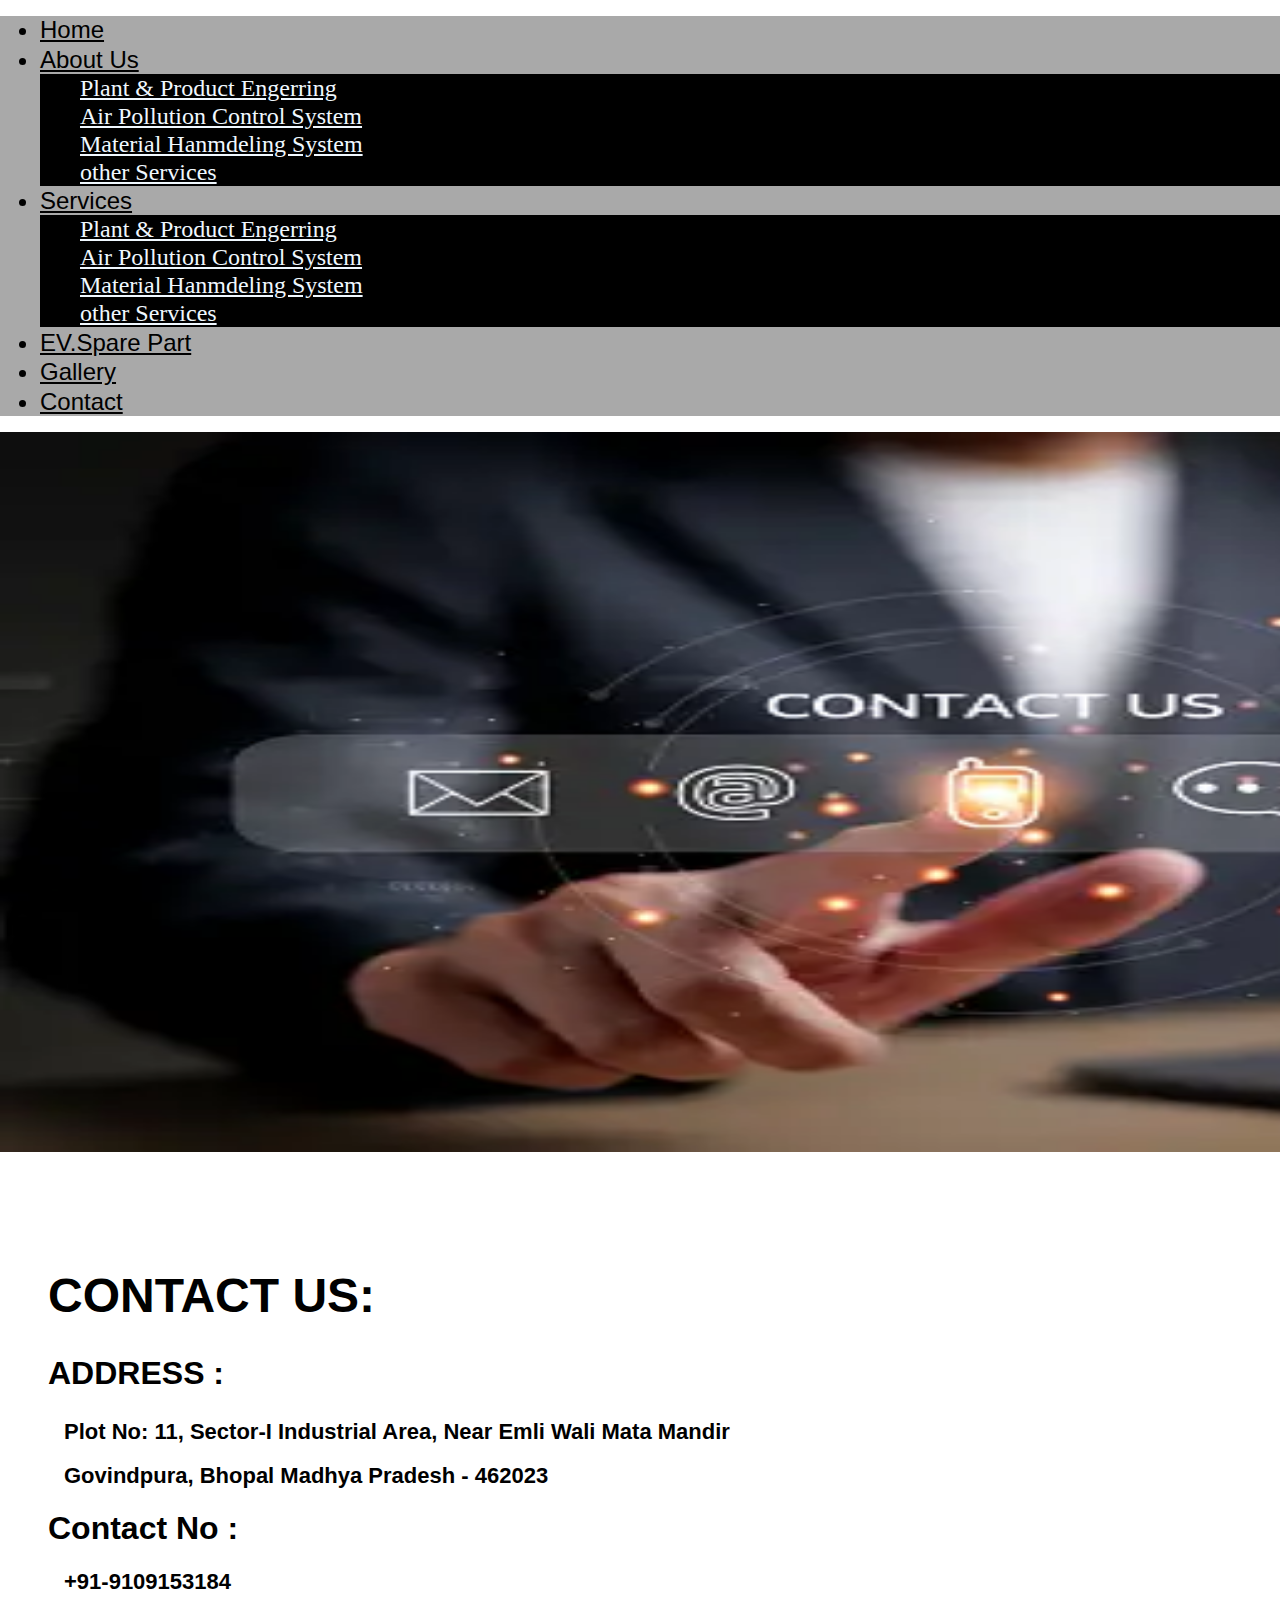
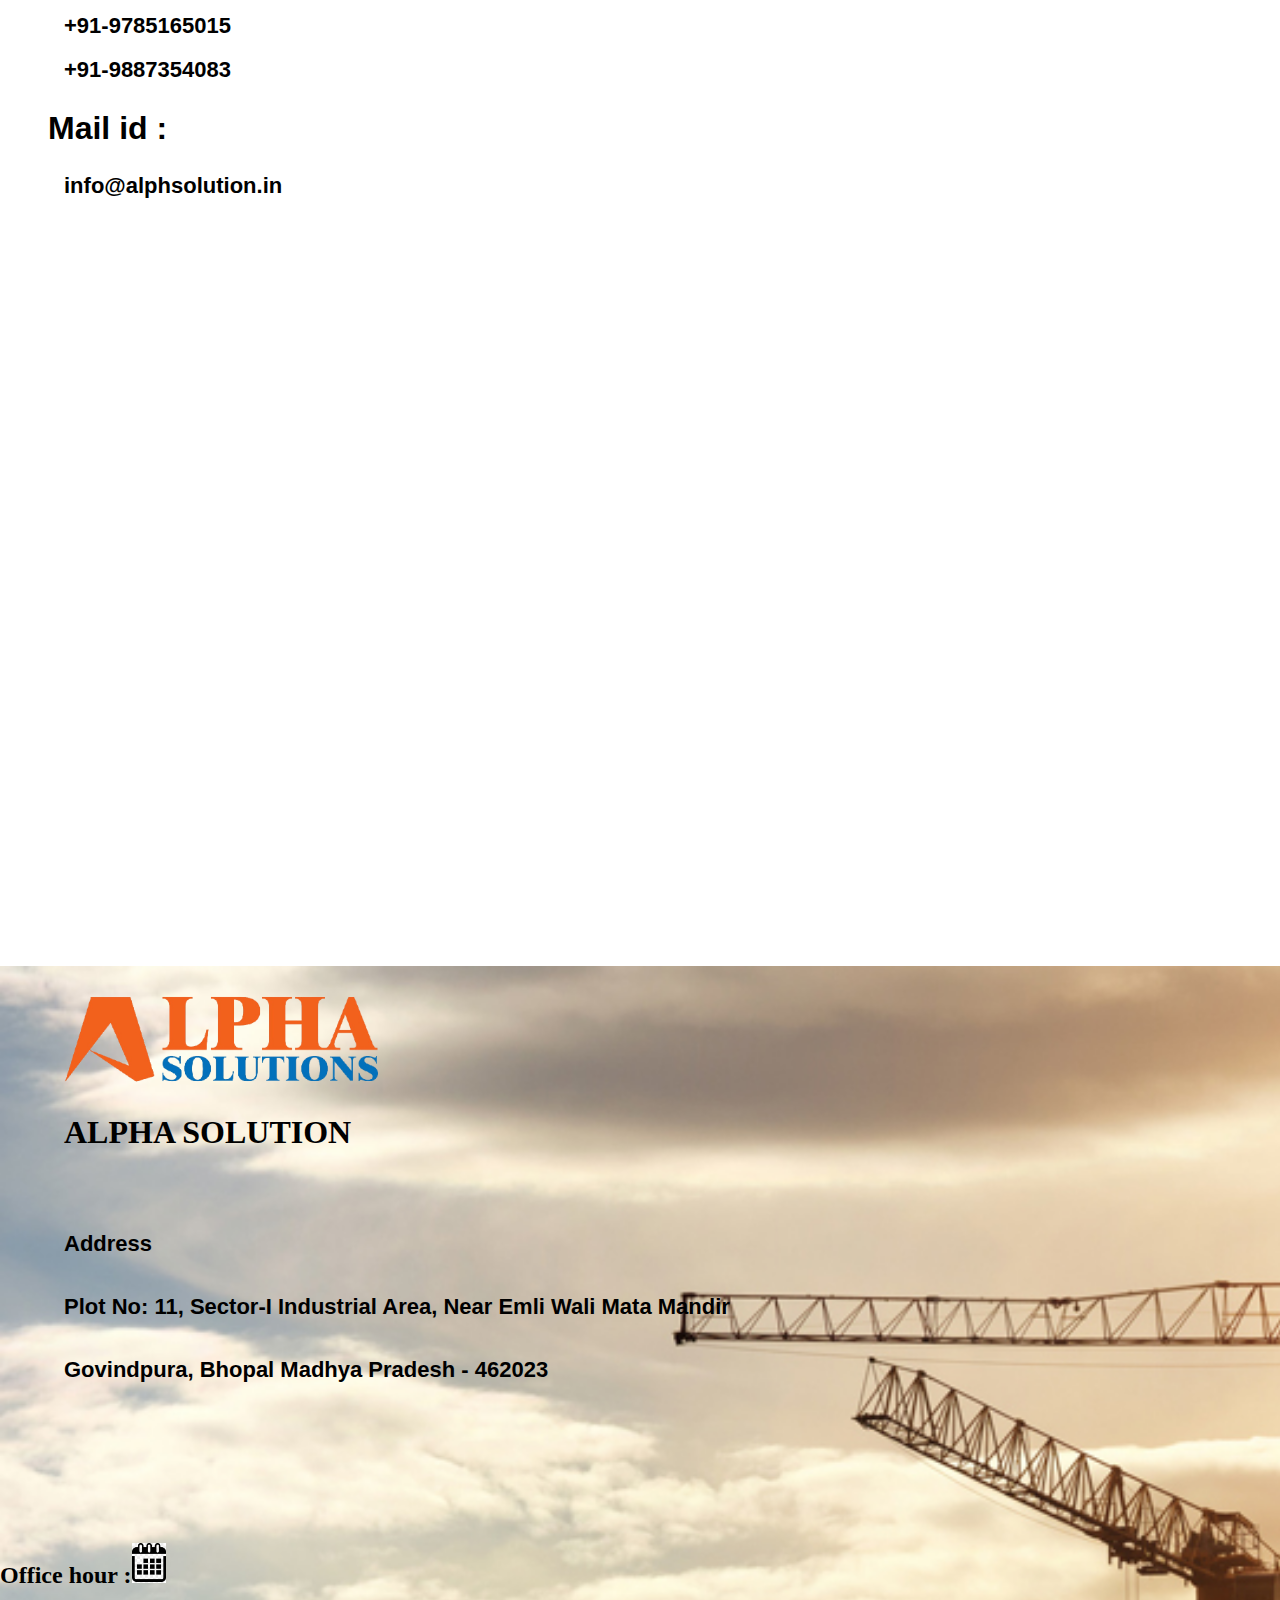
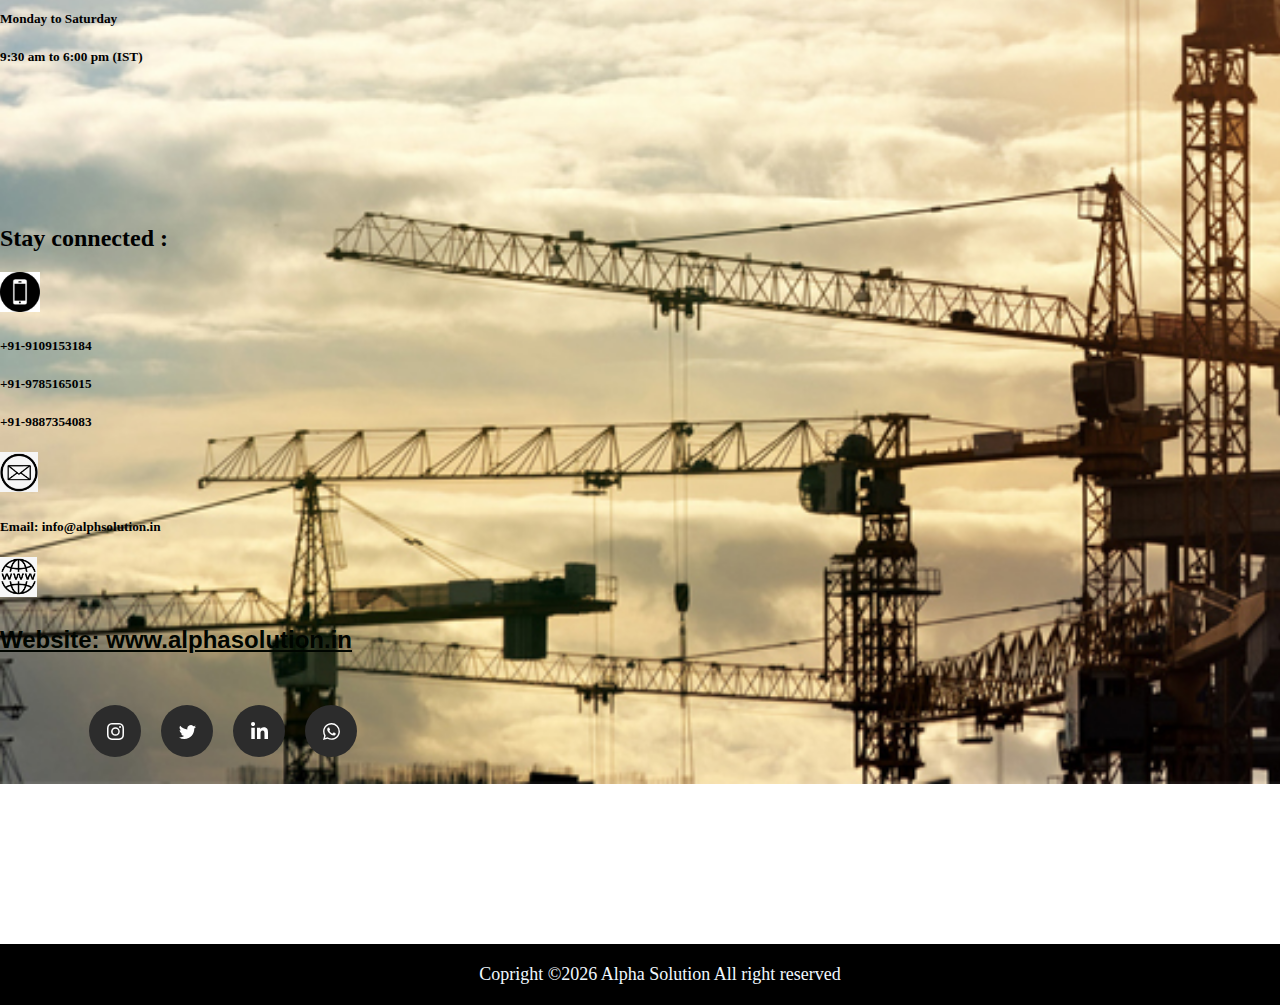
<file: ev/navlink/Contact/index.html>
<!DOCTYPE html>
<html lang="en">
<head>

  <script src="https://cdn.jsdelivr.net/npm/bootstrap@5.0.2/dist/js/bootstrap.bundle.min.js" integrity="sha384-MrcW6ZMFYlzcLA8Nl+NtUVF0sA7MsXsP1UyJoMp4YLEuNSfAP+JcXn/tWtIaxVXM" crossorigin="anonymous"></script>
  <link href="https://cdn.jsdelivr.net/npm/bootstrap@5.0.2/dist/css/bootstrap.min.css" rel="stylesheet" integrity="sha384-EVSTQN3/azprG1Anm3QDgpJLIm9Nao0Yz1ztcQTwFspd3yD65VohhpuuCOmLASjC" crossorigin="anonymous">
    <meta name="viewport" content="width=device-width, initial-scale=1.0">
  <link rel="icon" type="image/x-icon" href="icon/favicon.ico">
    <link rel="icon" type="image/x-icon" href="/product-img/favicon.ico">
  
   <link rel="stylesheet" href="index.css">
    <meta charset="UTF-8">
    <meta name="viewport" content="width=device-width, initial-scale=1.0">
    <title>Alpha Solution Pvt Ltd</title>
</head>
<body>
    

  <!-- navbar -->
  <ul class="nav justify-content-center">
    <li class="nav-item">
      <a class="nav-link active" aria-current="" href="">Home</a>
    </li>
    <!-- <li class="nav-item">
      <a class="nav-link" href="#">About Us</a>
    </li> -->
    <!-- <li class="nav-item">
      <a class="nav-link" href="#">Services</a>
    </li> -->


    <li class="nav-item dropdown">
      <a class="nav-link dropdown-toggle" href="#" id="navbarDropdownMenuLink" role="button" data-bs-toggle="dropdown" aria-expanded="false">
        About Us
      </a>
      <ul class="dropdown-menu" aria-labelledby="navbarDropdownMenuLink">
        <!-- <li><a class="dropdown-item" href="#"></a></li> -->
        <li><a class="dropdown-item" href="nav.html" target="">Plant & Product Engerring </a></li>
        <li><a class="dropdown-item" href="new.html" target="_blank">Air Pollution Control System</a></li>
        <li><a class="dropdown-item" href="#">Material Hanmdeling System</a></li>
        <li><a class="dropdown-item" href="#">other Services </a>
        
        </li>
        
      </ul>
      
    </li>


    <li class="nav-item dropdown">
      <a class="nav-link dropdown-toggle" href="#" id="navbarDropdownMenuLink" role="button" data-bs-toggle="dropdown" aria-expanded="false">
        Services
      </a>
      <ul class="dropdown-menu" aria-labelledby="navbarDropdownMenuLink">
        <!-- <li><a class="dropdown-item" href="#"></a></li> -->
        <li><a class="dropdown-item" href="#">Plant & Product Engerring </a></li>
        <li><a class="dropdown-item" href="#">Air Pollution Control System</a></li>
        <li><a class="dropdown-item" href="#">Material Hanmdeling System</a></li>
        <li><a class="dropdown-item" href="#">other Services</a></li>
        
      </ul>
      
    </li>

</li>
<li class="nav-item">
  <a class="nav-link" href="EVspare/index.html">EV.Spare Part</a>
</li>


<li class="nav-item">
  <a class="nav-link" href="Gallery/index.html">Gallery</a>
</li>
    <li class="nav-item">
      <a class="nav-link active" href="Contact/index.html" tabindex="-1" aria-disabled="true">Contact</a>
    </li>
  </ul>











 




  <img src="img.jpg" class="img" alt="..." >
      
</section>
<!-- contact detail -->
<section/ class="text-format">
<h1 class="contact" >CONTACT US:</h1>
<h2 class="add-head" >ADDRESS :</h2>


<h2 class="address" >Plot No: 11, Sector-I Industrial Area, Near Emli Wali Mata Mandir</h2>
<h2   class="address" >Govindpura, Bhopal Madhya Pradesh - 462023</h2>
  
  <h1 class="add-head" >Contact No :</h1>
  <h2 class="address" > +91-9109153184</h2>
  <h2  class="address"> +91-9785165015</h2>
  <h2  class="address"> +91-9887354083</h2>

<h2  class="add-head">Mail id :</h2>
<h2 class="address">info@alphsolution.in</h2>
</section>
<!-- map -->


<iframe  class="map" src="https://www.google.com/maps/embed?pb=!1m18!1m12!1m3!1d3665.146413487006!2d77.43425897439701!3d23.27412907899824!2m3!1f0!2f0!3f0!3m2!1i1024!2i768!4f13.1!3m3!1m2!1s0x397c69c445894afb%3A0x948548b98ef1e65!2sALPHA%20SOLUTIONS!5e0!3m2!1sen!2sin!4v1720179689635!5m2!1sen!2sin" width="800" height="600" style="border:0;" allowfullscreen="" loading="lazy" referrerpolicy="no-referrer-when-downgrade"></iframe>


  <!-- bottom -->
  <section  class="bottom">
  
    <div container >
     <div class="row" >
      <div class="col" >
     <img class= "bottom-logo" src="logo/logo.jpg" >
     <h1 class="bottom-logo"  >ALPHA SOLUTION</h1>
     <h2  class="address">Address</h2>
     <h5  class="address">Plot No: 11, Sector-I Industrial Area, Near Emli Wali Mata Mandir</h5>
     <h5 class="address">Govindpura, Bhopal Madhya Pradesh - 462023</h5>
     
   </div>
   <div class="col" >
     <h2  class="Office-cal-conn">Office hour :<img class="calender" src="icon/calender.jpg" ></h2>
     <h5>Monday to Saturday </h5>
     
     <h5>9:30 am to 6:00 pm (IST)</h5>
     </div>
     <div class="col" >
       <h2 class="Office-cal-conn">Stay connected :</h2>
       <div class="row">
   
       </div>
       <img class="phone" src="icon/phone.jpg">
       <h5>
         +91-9109153184
       </h6>
       <h5>
         +91-9785165015
       </h5>
       <h5>
         +91-9887354083
       </h5>
       
       <img  class="email"  src="icon/email.jpg" >
       <h5>
         Email: info@alphsolution.in
       </h5>
       <img  class="www" src="icon/www.jpg" >
       <h6>
        <a class="link-color"  href="#"> Website: www.alphasolution.in</a>
       </h6>
     
       </div>
     </div>
    </div>
     <div class="card-group">
       <div class="card-bottom">
     
         
         <div class="card-body">
           
         </div>
         <div class="card-bottomr">
    
           <div class="card-what">
             <a class="socialContainer containerOne" href="#">
               <svg viewBox="0 0 16 16" class="socialSvg instagramSvg"> <path d="M8 0C5.829 0 5.556.01 4.703.048 3.85.088 3.269.222 2.76.42a3.917 3.917 0 0 0-1.417.923A3.927 3.927 0 0 0 .42 2.76C.222 3.268.087 3.85.048 4.7.01 5.555 0 5.827 0 8.001c0 2.172.01 2.444.048 3.297.04.852.174 1.433.372 1.942.205.526.478.972.923 1.417.444.445.89.719 1.416.923.51.198 1.09.333 1.942.372C5.555 15.99 5.827 16 8 16s2.444-.01 3.298-.048c.851-.04 1.434-.174 1.943-.372a3.916 3.916 0 0 0 1.416-.923c.445-.445.718-.891.923-1.417.197-.509.332-1.09.372-1.942C15.99 10.445 16 10.173 16 8s-.01-2.445-.048-3.299c-.04-.851-.175-1.433-.372-1.941a3.926 3.926 0 0 0-.923-1.417A3.911 3.911 0 0 0 13.24.42c-.51-.198-1.092-.333-1.943-.372C10.443.01 10.172 0 7.998 0h.003zm-.717 1.442h.718c2.136 0 2.389.007 3.232.046.78.035 1.204.166 1.486.275.373.145.64.319.92.599.28.28.453.546.598.92.11.281.24.705.275 1.485.039.843.047 1.096.047 3.231s-.008 2.389-.047 3.232c-.035.78-.166 1.203-.275 1.485a2.47 2.47 0 0 1-.599.919c-.28.28-.546.453-.92.598-.28.11-.704.24-1.485.276-.843.038-1.096.047-3.232.047s-2.39-.009-3.233-.047c-.78-.036-1.203-.166-1.485-.276a2.478 2.478 0 0 1-.92-.598 2.48 2.48 0 0 1-.6-.92c-.109-.281-.24-.705-.275-1.485-.038-.843-.046-1.096-.046-3.233 0-2.136.008-2.388.046-3.231.036-.78.166-1.204.276-1.486.145-.373.319-.64.599-.92.28-.28.546-.453.92-.598.282-.11.705-.24 1.485-.276.738-.034 1.024-.044 2.515-.045v.002zm4.988 1.328a.96.96 0 1 0 0 1.92.96.96 0 0 0 0-1.92zm-4.27 1.122a4.109 4.109 0 1 0 0 8.217 4.109 4.109 0 0 0 0-8.217zm0 1.441a2.667 2.667 0 1 1 0 5.334 2.667 2.667 0 0 1 0-5.334z"></path> </svg>
             </a>
             
             <a class="socialContainer containerTwo" href="#">
               <svg viewBox="0 0 16 16" class="socialSvg twitterSvg"> <path d="M5.026 15c6.038 0 9.341-5.003 9.341-9.334 0-.14 0-.282-.006-.422A6.685 6.685 0 0 0 16 3.542a6.658 6.658 0 0 1-1.889.518 3.301 3.301 0 0 0 1.447-1.817 6.533 6.533 0 0 1-2.087.793A3.286 3.286 0 0 0 7.875 6.03a9.325 9.325 0 0 1-6.767-3.429 3.289 3.289 0 0 0 1.018 4.382A3.323 3.323 0 0 1 .64 6.575v.045a3.288 3.288 0 0 0 2.632 3.218 3.203 3.203 0 0 1-.865.115 3.23 3.23 0 0 1-.614-.057 3.283 3.283 0 0 0 3.067 2.277A6.588 6.588 0 0 1 .78 13.58a6.32 6.32 0 0 1-.78-.045A9.344 9.344 0 0 0 5.026 15z"></path> </svg>              </a>
               
             <a class="socialContainer containerThree" href="#">
               <svg viewBox="0 0 448 512" class="socialSvg linkdinSvg"><path d="M100.28 448H7.4V148.9h92.88zM53.79 108.1C24.09 108.1 0 83.5 0 53.8a53.79 53.79 0 0 1 107.58 0c0 29.7-24.1 54.3-53.79 54.3zM447.9 448h-92.68V302.4c0-34.7-.7-79.2-48.29-79.2-48.29 0-55.69 37.7-55.69 76.7V448h-92.78V148.9h89.08v40.8h1.3c12.4-23.5 42.69-48.3 87.88-48.3 94 0 111.28 61.9 111.28 142.3V448z"></path></svg>
             </a>
             
             <a class="socialContainer containerFour" href="#"  >
               <svg viewBox="0 0 16 16" class="socialSvg whatsappSvg"> <path d="M13.601 2.326A7.854 7.854 0 0 0 7.994 0C3.627 0 .068 3.558.064 7.926c0 1.399.366 2.76 1.057 3.965L0 16l4.204-1.102a7.933 7.933 0 0 0 3.79.965h.004c4.368 0 7.926-3.558 7.93-7.93A7.898 7.898 0 0 0 13.6 2.326zM7.994 14.521a6.573 6.573 0 0 1-3.356-.92l-.24-.144-2.494.654.666-2.433-.156-.251a6.56 6.56 0 0 1-1.007-3.505c0-3.626 2.957-6.584 6.591-6.584a6.56 6.56 0 0 1 4.66 1.931 6.557 6.557 0 0 1 1.928 4.66c-.004 3.639-2.961 6.592-6.592 6.592zm3.615-4.934c-.197-.099-1.17-.578-1.353-.646-.182-.065-.315-.099-.445.099-.133.197-.513.646-.627.775-.114.133-.232.148-.43.05-.197-.1-.836-.308-1.592-.985-.59-.525-.985-1.175-1.103-1.372-.114-.198-.011-.304.088-.403.087-.088.197-.232.296-.346.1-.114.133-.198.198-.33.065-.134.034-.248-.015-.347-.05-.099-.445-1.076-.612-1.47-.16-.389-.323-.335-.445-.34-.114-.007-.247-.007-.38-.007a.729.729 0 0 0-.529.247c-.182.198-.691.677-.691 1.654 0 .977.71 1.916.81 2.049.098.133 1.394 2.132 3.383 2.992.47.205.84.326 1.129.418.475.152.904.129 1.246.08.38-.058 1.171-.48 1.338-.943.164-.464.164-.86.114-.943-.049-.084-.182-.133-.38-.232z"></path> </svg>
             </a>
           </div>             
           
   
    </section>
   
 
<!-- footer -->
    <footer class="footer">
      Copright &copy;<script>document.write(new Date().getFullYear())  </script>  Alpha Solution All right reserved
    </footer>

    
</body>
</html>
</file>
<file: ev/bottom.css>
*{
  margin: 0;
  padding: 0;
  font-family: Arial, Helvetica, sans-serif;
  /* font-size: 16px; */
  /* color: black; */
  /* overflow-x: hidden; */
  

}
footer{
  

  background-size: cover;
  background-repeat: no-repeat;

  background-image: url("Bott-back-img/bottom-back.jpg");
  padding-top: 90px;

}
.container{
  width: 1140px;
  margin: auto;
    
  display: flex;
  justify-content: center;
  
}
.footer-content{
  width: 33.3%;
  margin-right: 2.3%;        ////////////
  /* color: azure; */
  font-family: Arial, Helvetica, sans-serif;

  
}
h3{
  font-size: 28px;
  margin-bottom: 15px;
  text-align: center;
  
}
.footer-content p{
  width:190px;
  margin: auto;
  padding: 7px;
  /* margin-left: 5%; */
}
.footer-content ul{
  text-align: center;
}
.list{
  padding: 0;
}
.list li{
  width: auto;
  text-align: center;
  list-style-type:none;
  padding: 7px;
  position: relative;
}
.list li::before{
  content: '';
  position: absolute;
  transform: translate(-50%,-50%);
  left: 50%;
  top: 100%;
  width: 0;
  height: 2px;
  background: #f18930;
  transition-duration: .5s;
}
.list li:hover::before{
  width: 70px;
}
.social-icons{
  text-align: center;
  padding: 0;
}
.social-icons li{
  display: inline-block;
  text-align: center;
  padding: 5px;
}
.social-icons i{
  color: black;

  font-size: 25px;
}
a{
  text-decoration: none;
}
a:hover{
  color: bl;
}
.social-icons i:hover{
  color: #00acee;
  
}



.bottom-bar{
  background: black;
  color: white;
  text-align: center;
  padding: 10px 0;
  margin-top: 50px;
}
.bottom-bar p{
  
  color: white;
  margin: 0;
  font-size: 16px;
  padding: 7px;
}


.bottom-logo
{
    margin-top: 1.5rem;
    height: 4rem;
    width: auto;
    margin-left: 3%;
    
}
</file>
<file: ev/index.css>
/* navbar */
.nav {
  height: 5%;
  background-color: darkgray ;

} 
.nav-item,a
{
  
font-family:Arial, Helvetica, sans-serif; margin-top: 0.1rem; 
 margin-bottom: 0.1rem;
font-size:x-large;
font-weight: 400px;


}

.nav-link,a :hover
{
color: black ;
background-attachment: fixed;
text-align: center;
font-family:  Arial, Helvetica, sans-serif;
}

.dropdown-menu
{
transition:1s;
  background-color: black;
 
cursor: pointer;

}

.dropdown-item
{
  color: aliceblue;
  font-family: serif;
}
/* navbar */







.card-img-top
{
  height: 140px;
  width:200px ;      ///////////

}


.card

{
    height: 20%;
    width: 40% ;
    margin-left: 8rem;
    border-radius: 20%;
    border: 2%;
}

.top-img
{
 
margin-bottom: 0%;
width: auto;
height: 300px; 
margin-left: 25%;

}

.EV

{
  background-color: #128C7E;
  margin-left: 0.01%;

}

.heat-part
{
  
  /* margin-top: 2rem; */
  margin-bottom: 2rem;
  margin-left: 40%;
  color: white;
   border-radius: 9px;
  /* background-color: black; */
}


body
{  
 
    margin: 0px;
    padding: 0px;
    width:100%;
    height: 100%;
    overflow-x:hidden;

}

.bottom
{
  background-size: cover;
  background-repeat: no-repeat;
  margin-top:9rem;
  background-image: url("Bott-back-img/bottom-back.jpg");
}

.Brant-logo{
  margin-top: 100px;
height: 100px;  
margin-left: 8rem;

}

.card-bottom
{
  margin-bottom: 10rem;
  margin-left: 4rem;
}
.bottom-logo
{
  /* margin-top: 1.5rem;
  height: 6rem;
  width: auto;
  margin-left: 4rem; */
  
}




 
  



.footer{
    background-color:black;
    color: aliceblue;
    font-size: 18px;
    padding: 20px;
    text-align: center;
    /* position: absolute; */
    left: 0;
    right: 0;
    bottom: 0;
    width: 100%;

}



.contact
{
    font-family:sans-serif;
    font-size: 3rem;
    margin-left: 3rem;
}






.card-what {
    margin-right: 500px;
    width: fit-content;
    height: fit-content;
    /* background-color: rgb(238, 238, 238); */
    background-color: transparent;
    display: flex;
    /* align-items: center; */
    /* justify-content: center; */
    padding: 25px 25px;
    gap: 20px;
    /* box-shadow: 0px 0px 20px rgba(0, 0, 0, 0.055); */
  }

.col-bottom-last{
    margin-left: 10rem;
}







/* card img hover */

.card svg {
  width: 48px;
  fill: #333;
  transition: all 0.6s cubic-bezier(0.23, 1, 0.320, 1);
  
}

.card:hover {
  
  transform: rotate(-5deg) scale(1.1);
  box-shadow: 0 10px 20px rgba(0, 0, 0, 0.2);
}

.card__content {
  position: absolute;
  top: 50%;
  left: 50%;
  transform: translate(-50%, -50%) rotate(-45deg);
   width: 100%;
  height: 100%; 
   padding: 20px; 
  box-sizing: border-box;
  background-color: #fff;
  opacity: 0;
  transition: all 0.6s cubic-bezier(0.23, 1, 0.320, 1);
  
}

.card:hover .card__content {
  transform: translate(-50%, -50%) rotate(0deg);
  opacity: 1;
}

.card__title {
  margin: 0;
  font-size: 24px;
  color: #333;
  font-weight: 700;
}

.card__description {
  margin: 10px 0 0;
  font-size: 14px;
  color: #777;
  line-height: 1.4;
}

.card:hover svg {
  scale: 0;
  transform: rotate(-45deg);
}















  /* follus */
  /* From Uiverse.io by MijailVillegas */ 
   {
    max-width: fit-content;
    border-radius: 15px;
    display: flex;
    flex-direction: column;
    align-content: center;
    justify-content: center;
    gap: 1rem;
    backdrop-filter: blur(15px);
    box-shadow: inset 0 0 20px rgba(255, 255, 255, 0.192),
      inset 0 0 5px rgba(255, 255, 255, 0.274), 0 5px 5px rgba(0, 0, 0, 0.164);
    transition: 0.5s;
  }
  
  .card:hover {
    animation: ease-out 5s;
    background: rgba(173, 173, 173, 0.05);
  }
  
  .card ul {
    padding: 1rem;
    display: flex;
    list-style: none;
    gap: 1rem;
    align-items: center;
    justify-content: center;
    align-content: center;
    flex-wrap: wrap;
    flex-direction: column;
  }
  
  .card ul li {
    cursor: pointer;
  }
  
  .svg {
    transition: all 0.3s;
    /* if you find some problems change w - h : 30px*/
    padding: 1rem;
    height: 60px;
    width: 60px;
    border-radius: 100%;
    /* color: rgb(255, 174, 0); */
    color: #1877f2;
    fill: currentColor;
    box-shadow: inset 0 0 20px rgba(255, 255, 255, 0.3),
      inset 0 0 5px rgba(255, 255, 255, 0.5), 0 5px 5px rgba(0, 0, 0, 0.164);
  }
  
  .text {
    opacity: 0;
    border-radius: 5px;
    padding: 5px;
    transition: all 0.3s;
    /* color: rgb(255, 174, 0); */
    color: #1877f2;
    background-color: rgba(255, 255, 255, 0.3);
    position: absolute;
    z-index: 9999;
    box-shadow: -5px 0 1px rgba(153, 153, 153, 0.2),
      -10px 0 1px rgba(153, 153, 153, 0.2),
      inset 0 0 20px rgba(255, 255, 255, 0.3),
      inset 0 0 5px rgba(255, 255, 255, 0.5), 0 5px 5px rgba(0, 0, 0, 0.082);
  }
  
  /*isometric prooyection*/
  .iso-pro {
    transition: 0.5s;
  }
  .iso-pro:hover a > .svg {
    transform: translate(15px, -15px);
    border-radius: 100%;
  }
  
  .iso-pro:hover .text {
    opacity: 1;
    transform: translate(25px, -2px) skew(-5deg);
  }
  
  .iso-pro:hover .svg {
    transform: translate(5px, -5px);
  }
/*   
  .iso-pro span {
   opacity: 0;
    position: absolute;
    color: #1877f2;
    border-color: #1877f2;
    box-shadow: inset 0 0 20px rgba(255, 255, 255, 0.3),
      inset 0 0 5px rgba(255, 255, 255, 0.5), 0 5px 5px rgba(0, 0, 0, 0.164);
    border-radius: 50%;
    transition: all 0.3s;
    height: 60px;
    width: 60px; 
  }
   */
  .iso-pro:hover span {
    opacity: 1;
  }
  
  .iso-pro:hover span:nth-child(1) {
    opacity: 0.2;
  }
  
  .iso-pro:hover span:nth-child(2) {
    opacity: 0.4;
    transform: translate(5px, -5px);
  }
  
  .iso-pro:hover span:nth-child(3) {
    opacity: 0.6;
    transform: translate(10px, -10px);
  }
</file>
<file: ev/navlink/Contact/index.css>
.img
{

    /* margin-top: 20px; */
    height: 80vh;
    width: 300vh;
    margin-left: 0.01px;
 

}




/* navbar */
.nav {
  height: 5%;
  background-color: darkgray ;

} 
.nav-item,a
{
  
  font-family:Arial, Helvetica, sans-serif;
 margin-top: 0.1rem; 
 margin-bottom: 0.1rem;
font-size:x-large;
font-weight: 400px;


}

.nav-link,a :hover
{
color: black ;
background-attachment: fixed;
text-align: center;
font-family:  Arial, Helvetica, sans-serif;


}



.dropdown-menu
{
transition:1s;
  background-color: black;
 
cursor: pointer;

}

.dropdown-item
{
  color: aliceblue;
  font-family: serif;
}







/* navbar */







.contact
{
  /* margin-top: 30px; */
    font-family:sans-serif;
    font-size: 3rem;
    margin-left: 3rem;
}



.add-head
{
    font-family:sans-serif;
    font-size: 2rem; 
    margin-left: 3rem;
}
.address
{
    margin-left: 3rem;
    font-family:sans-serif;
    font-size: 22px;
}


.contact-no
{
    margin-left: 3rem;
    font-family:sans-serif;
    font-size: 22px;

}
.email
{


    margin-left: rem;
    font-family:sans-serif;
    font-size: 20px;
}


.address
{
  margin-left: 4rem;
}



.card-bottom
{
    margin-bottom: 10rem;
    margin-left: 4rem;
}

.bottom
{

  /* margin-top: rem; */
  background-size: cover;
  background-repeat: no-repeat;
  margin-top:9rem;
  background-image: url("Bott-back-img/bottom-back.jpg");
}


.bottom-logo
{
    margin-top: 1.5rem;
    height: 6rem;
    width: auto;
    margin-left: 4rem;
    
}




.footer{
  background-color:black;
  color: aliceblue;
  font-size: 18px;
  padding: 20px;
  text-align: center;
  /* position: absolute; */
  left: 0;
  right: 0;
  bottom: 0;
  width: 100%;
  
}





.calender
{
    height: 40px;
}

.phone
{
    height: 40px;
}

.email{
    height: 40px;
}
.www
{
    height: 40px;
}

.link-color{
    color: #000500;
}


.Office-cal-conn{
    margin-top: 10rem;
}

.address
{
    margin-left: 4rem;
}



 body{
    margin: 0px;
    padding: 0px;
    width:100%;
    height: 100%;
    overflow-x:hidden;

}

.card-what {
    margin-right: 500px;
    width: fit-content;
    height: fit-content;
    /* background-color: rgb(238, 238, 238); */
    background-color: transparent;
    display: flex;
    /* align-items: center; */
    /* justify-content: center; */
    padding: 25px 25px;
    gap: 20px;
    /* box-shadow: 0px 0px 20px rgba(0, 0, 0, 0.055); */
  }
  
  /* for all social containers*/
  .socialContainer {
    width: 52px;
    height: 52px;
    border-radius: 50%;
    background-color: rgb(44, 44, 44);
    display: flex;
    align-items: center;
    justify-content: center;
    overflow: hidden;
    transition-duration: .3s;
  }
  /* instagram*/
  .containerOne:hover {
    background-color: #d62976;
    transition-duration: .3s;
  }
  /* twitter*/
  .containerTwo:hover {
    background-color: #00acee;
    transition-duration: .3s;
  }
  /* linkdin*/
  .containerThree:hover {
    background-color: #0072b1;
    transition-duration: .3s;
  }
  /* Whatsapp*/
  .containerFour:hover {
    background-color: #128C7E;
    transition-duration: .3s;
  }
  
  .socialContainer:active {
    transform: scale(0.9);
    transition-duration: .3s;
  }
  
  .socialSvg {
    width: 17px;
  }
  
  .socialSvg path {
    fill: rgb(255, 255, 255);
   
  }
  
  .socialContainer:hover .socialSvg {
    animation: slide-in-top 0.3s both;
    
  }
  
  @keyframes slide-in-top {
    0% {
      transform: translateY(-50px);
      opacity: 0;
    }
  
    100% {
      transform: translateY(0);
      opacity: 1;
    
    }
  }


  
  .container {
    margin-top: 40px;
    
    color: black;
    position: relative;
    font-family: sans-serif;
  }
  



.map
{
  margin-left: 30%;
}

  .text-format
  {
    margin-top: 7rem;
  }
</file>
